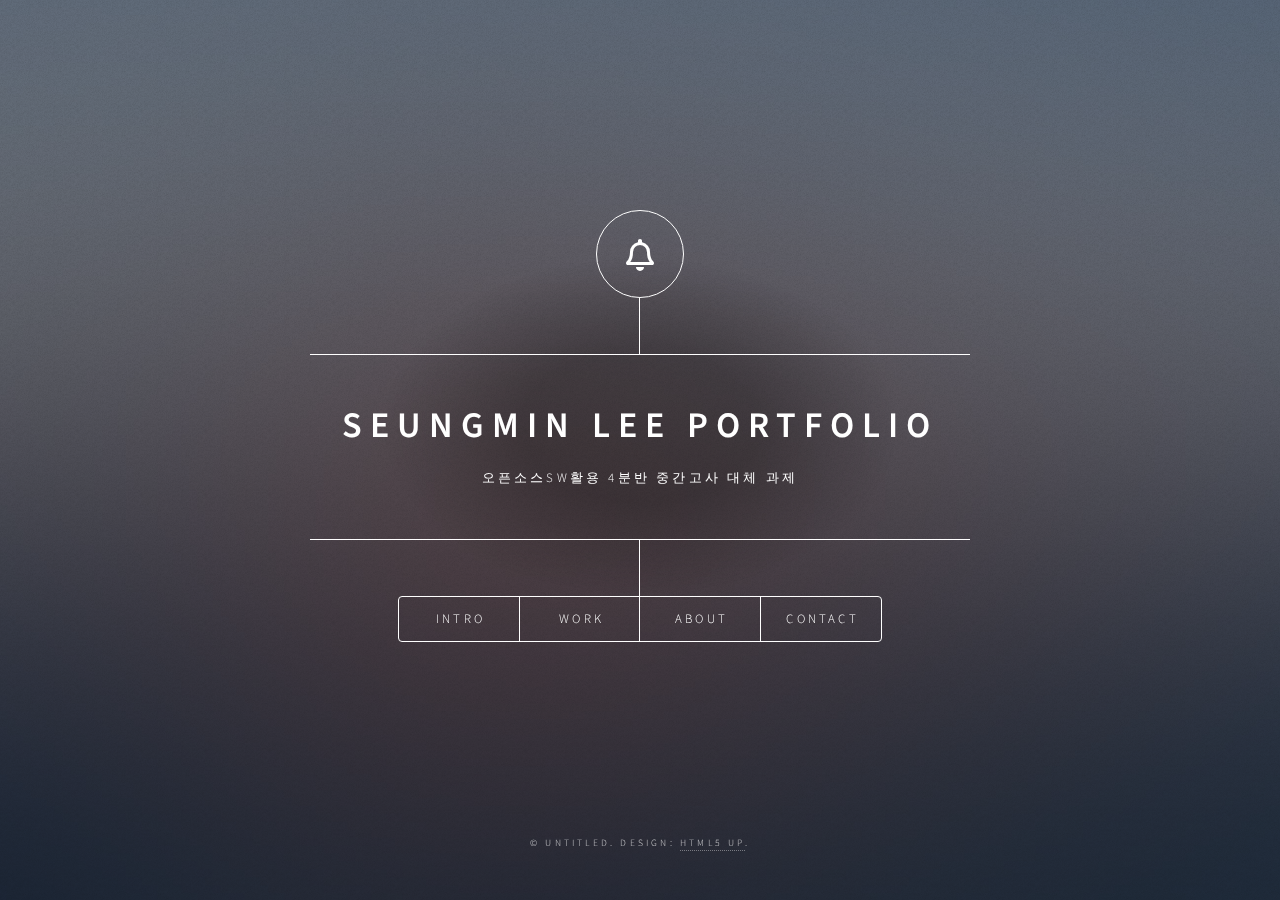
<file: index.html>
<!DOCTYPE HTML>
<!--
	Dimension by HTML5 UP
	html5up.net | @ajlkn
	Free for personal and commercial use under the CCA 3.0 license (html5up.net/license)
-->
<html>
	<head>
		<title>32203267 이승민</title>
		<meta charset="utf-8" />
		<meta name="viewport" content="width=device-width, initial-scale=1, user-scalable=no" />
		<link rel="stylesheet" href="assets/css/main.css" />
		<noscript><link rel="stylesheet" href="assets/css/noscript.css" /></noscript>
	</head>
	<body class="is-preload">

		<!-- Wrapper -->
			<div id="wrapper">

				<!-- Header -->
					<header id="header">
						<div class="logo">
							<span class="icon fa-bell"></span>
						</div>
						<div class="content">
							<div class="inner">
								<h1>Seungmin Lee Portfolio</h1>
								<p>오픈소스SW활용 4분반 중간고사 대체 과제 </p>
							</div>
						</div>
						<nav>
							<ul>
								<li><a href="#intro">Intro</a></li>
								<li><a href="#work">Work</a></li>
								<li><a href="#about">About</a></li>
								<li><a href="#contact">Contact</a></li>
								<!--<li><a href="#elements">Elements</a></li>-->
							</ul>
						</nav>
					</header>

				<!-- Main -->
					<div id="main">

						<!-- Intro -->
							<article id="intro">
								<h2 class="major">Intro</h2>
								<span class="image main"><img src="images/pic00.jpg" alt="" /></span>
								<h3>연혁</h3>
								<ul>
									<li>상해한국학교 졸업(2019)</li>
									<li>단국대학교 소프트웨어학과(2020~)</li>
									<li>대한민국 육군(2021.08.29 ~ 2023.02.28)</li>
									<li>대한민국 육군 해회파병 한빛부대 15진(2022.04.07~2022.12.08)</li>
								</ul>
								<hr>
								<h3>활동</h3>
									<li>단국대학교 정보보호 동아리 <strong>Aegis</strong>(2020~)</li>
									<li><strong>KUCIS</strong> 프로젝트(2020)</li>
									<li>소프트웨어 개발 경진대회(2020)</li>
									<li>21회 해킹캠프(2020)</li>
									<li>운영체제 정보보안 연구실(2024~)</li>
							</article>

						<!-- Work -->
							<article id="work">
								<h2 class="major">Work</h2>
                                <h3>연구</h3>
                                <p>머신러닝 기반 안드로이드 악성 앱 탐지</p>
                                <p>스마트 빌딩</p>
                                <p>자동차 디지털 포렌식</p>
                            </article>

						<!-- About -->
							<article id="about">
								<h2 class="major">About</h2>
								<span class="image main"><img src="images/pic04.png" alt="" /></span>
								<p>취미는 MLB 야구를 보는 것을 좋아합니다.<br>
								좋아하는 팀은 San Diego와 LA Dodgers, Atanlta Braves를 챙겨보고 있습니다.<br>
                                그리고 겨울에는 보드를 타는 것을 좋아해서 겨울에는 친구들과 매번 스키장에 가는 것을 좋아합니다<br>
                                <video controls>
                                    <source src="images/video.mp4" type="video/mp4">
                                </video><br>
                                여담으로 이 비디오는 해외파병에 갔을때 찍었던 영상인데 재미있다고 생각해서 첨부하였습니다.<br>
                                원숭이가 몽구스를 가지고 노는 영상입니다.<br>
								저의 major에 관해서 흥미있는 분야는 네트워크, 정보보안의 분야에 관심이 있습니다.<br>
								따라서 지금 연구실에서 보안과 관련된 활동을 하면서 방향성을 찾고 있습니다.</p>
								</article>

						<!-- Contact -->
							<article id="contact">
								<h2 class="major">Contact</h2>
								<p><strong>Email:</strong>   seungmin_lee@dankook.ac.kr</p>
								<ul class="icons">
									<li><a href="https://github.com/lottoian" target = "_blank" class="icon brands fa-github"><span class="label">GitHub</span></a></li>
                                    <li><a href="https://wanyibus.tistory.com/" target = "_blank" class="fa fa-home"><span class="label"></span></a></li>
								</ul>
							</article>

						<!-- Elements -->
							<article id="elements">
								<h2 class="major">Elements</h2>

								<section>
									<h3 class="major">Text</h3>
									<p>This is <b>bold</b> and this is <strong>strong</strong>. This is <i>italic</i> and this is <em>emphasized</em>.
									This is <sup>superscript</sup> text and this is <sub>subscript</sub> text.
									This is <u>underlined</u> and this is code: <code>for (;;) { ... }</code>. Finally, <a href="#">this is a link</a>.</p>
									<hr />
									<h2>Heading Level 2</h2>
									<h3>Heading Level 3</h3>
									<h4>Heading Level 4</h4>
									<h5>Heading Level 5</h5>
									<h6>Heading Level 6</h6>
									<hr />
									<h4>Blockquote</h4>
									<blockquote>Fringilla nisl. Donec accumsan interdum nisi, quis tincidunt felis sagittis eget tempus euismod. Vestibulum ante ipsum primis in faucibus vestibulum. Blandit adipiscing eu felis iaculis volutpat ac adipiscing accumsan faucibus. Vestibulum ante ipsum primis in faucibus lorem ipsum dolor sit amet nullam adipiscing eu felis.</blockquote>
									<h4>Preformatted</h4>
									<pre><code>i = 0;

while (!deck.isInOrder()) {
    print 'Iteration ' + i;
    deck.shuffle();
    i++;
}

print 'It took ' + i + ' iterations to sort the deck.';</code></pre>
								</section>

								<section>
									<h3 class="major">Lists</h3>

									<h4>Unordered</h4>
									<ul>
										<li>Dolor pulvinar etiam.</li>
										<li>Sagittis adipiscing.</li>
										<li>Felis enim feugiat.</li>
									</ul>

									<h4>Alternate</h4>
									<ul class="alt">
										<li>Dolor pulvinar etiam.</li>
										<li>Sagittis adipiscing.</li>
										<li>Felis enim feugiat.</li>
									</ul>

									<h4>Ordered</h4>
									<ol>
										<li>Dolor pulvinar etiam.</li>
										<li>Etiam vel felis viverra.</li>
										<li>Felis enim feugiat.</li>
										<li>Dolor pulvinar etiam.</li>
										<li>Etiam vel felis lorem.</li>
										<li>Felis enim et feugiat.</li>
									</ol>
									<h4>Icons</h4>
									<ul class="icons">
										<li><a href="#" class="icon brands fa-twitter"><span class="label">Twitter</span></a></li>
										<li><a href="#" class="icon brands fa-facebook-f"><span class="label">Facebook</span></a></li>
										<li><a href="#" class="icon brands fa-instagram"><span class="label">Instagram</span></a></li>
										<li><a href="#" class="icon brands fa-github"><span class="label">Github</span></a></li>
									</ul>

									<h4>Actions</h4>
									<ul class="actions">
										<li><a href="#" class="button primary">Default</a></li>
										<li><a href="#" class="button">Default</a></li>
									</ul>
									<ul class="actions stacked">
										<li><a href="#" class="button primary">Default</a></li>
										<li><a href="#" class="button">Default</a></li>
									</ul>
								</section>

								<section>
									<h3 class="major">Table</h3>
									<h4>Default</h4>
									<div class="table-wrapper">
										<table>
											<thead>
												<tr>
													<th>Name</th>
													<th>Description</th>
													<th>Price</th>
												</tr>
											</thead>
											<tbody>
												<tr>
													<td>Item One</td>
													<td>Ante turpis integer aliquet porttitor.</td>
													<td>29.99</td>
												</tr>
												<tr>
													<td>Item Two</td>
													<td>Vis ac commodo adipiscing arcu aliquet.</td>
													<td>19.99</td>
												</tr>
												<tr>
													<td>Item Three</td>
													<td> Morbi faucibus arcu accumsan lorem.</td>
													<td>29.99</td>
												</tr>
												<tr>
													<td>Item Four</td>
													<td>Vitae integer tempus condimentum.</td>
													<td>19.99</td>
												</tr>
												<tr>
													<td>Item Five</td>
													<td>Ante turpis integer aliquet porttitor.</td>
													<td>29.99</td>
												</tr>
											</tbody>
											<tfoot>
												<tr>
													<td colspan="2"></td>
													<td>100.00</td>
												</tr>
											</tfoot>
										</table>
									</div>

									<h4>Alternate</h4>
									<div class="table-wrapper">
										<table class="alt">
											<thead>
												<tr>
													<th>Name</th>
													<th>Description</th>
													<th>Price</th>
												</tr>
											</thead>
											<tbody>
												<tr>
													<td>Item One</td>
													<td>Ante turpis integer aliquet porttitor.</td>
													<td>29.99</td>
												</tr>
												<tr>
													<td>Item Two</td>
													<td>Vis ac commodo adipiscing arcu aliquet.</td>
													<td>19.99</td>
												</tr>
												<tr>
													<td>Item Three</td>
													<td> Morbi faucibus arcu accumsan lorem.</td>
													<td>29.99</td>
												</tr>
												<tr>
													<td>Item Four</td>
													<td>Vitae integer tempus condimentum.</td>
													<td>19.99</td>
												</tr>
												<tr>
													<td>Item Five</td>
													<td>Ante turpis integer aliquet porttitor.</td>
													<td>29.99</td>
												</tr>
											</tbody>
											<tfoot>
												<tr>
													<td colspan="2"></td>
													<td>100.00</td>
												</tr>
											</tfoot>
										</table>
									</div>
								</section>

								<section>
									<h3 class="major">Buttons</h3>
									<ul class="actions">
										<li><a href="#" class="button primary">Primary</a></li>
										<li><a href="#" class="button">Default</a></li>
									</ul>
									<ul class="actions">
										<li><a href="#" class="button">Default</a></li>
										<li><a href="#" class="button small">Small</a></li>
									</ul>
									<ul class="actions">
										<li><a href="#" class="button primary icon solid fa-download">Icon</a></li>
										<li><a href="#" class="button icon solid fa-download">Icon</a></li>
									</ul>
									<ul class="actions">
										<li><span class="button primary disabled">Disabled</span></li>
										<li><span class="button disabled">Disabled</span></li>
									</ul>
								</section>

								<section>
									<h3 class="major">Form</h3>
									<form method="post" action="#">
										<div class="fields">
											<div class="field half">
												<label for="demo-name">Name</label>
												<input type="text" name="demo-name" id="demo-name" value="" placeholder="Jane Doe" />
											</div>
											<div class="field half">
												<label for="demo-email">Email</label>
												<input type="email" name="demo-email" id="demo-email" value="" placeholder="jane@untitled.tld" />
											</div>
											<div class="field">
												<label for="demo-category">Category</label>
												<select name="demo-category" id="demo-category">
													<option value="">-</option>
													<option value="1">Manufacturing</option>
													<option value="1">Shipping</option>
													<option value="1">Administration</option>
													<option value="1">Human Resources</option>
												</select>
											</div>
											<div class="field half">
												<input type="radio" id="demo-priority-low" name="demo-priority" checked>
												<label for="demo-priority-low">Low</label>
											</div>
											<div class="field half">
												<input type="radio" id="demo-priority-high" name="demo-priority">
												<label for="demo-priority-high">High</label>
											</div>
											<div class="field half">
												<input type="checkbox" id="demo-copy" name="demo-copy">
												<label for="demo-copy">Email me a copy</label>
											</div>
											<div class="field half">
												<input type="checkbox" id="demo-human" name="demo-human" checked>
												<label for="demo-human">Not a robot</label>
											</div>
											<div class="field">
												<label for="demo-message">Message</label>
												<textarea name="demo-message" id="demo-message" placeholder="Enter your message" rows="6"></textarea>
											</div>
										</div>
										<ul class="actions">
											<li><input type="submit" value="Send Message" class="primary" /></li>
											<li><input type="reset" value="Reset" /></li>
										</ul>
									</form>
								</section>

							</article>

					</div>

				<!-- Footer -->
					<footer id="footer">
						<p class="copyright">&copy; Untitled. Design: <a href="https://html5up.net">HTML5 UP</a>.</p>
					</footer>

			</div>

		<!-- BG -->
			<div id="bg"></div>

		<!-- Scripts -->
			<script src="assets/js/jquery.min.js"></script>
			<script src="assets/js/browser.min.js"></script>
			<script src="assets/js/breakpoints.min.js"></script>
			<script src="assets/js/util.js"></script>
			<script src="assets/js/main.js"></script>

	</body>
</html>
</file>
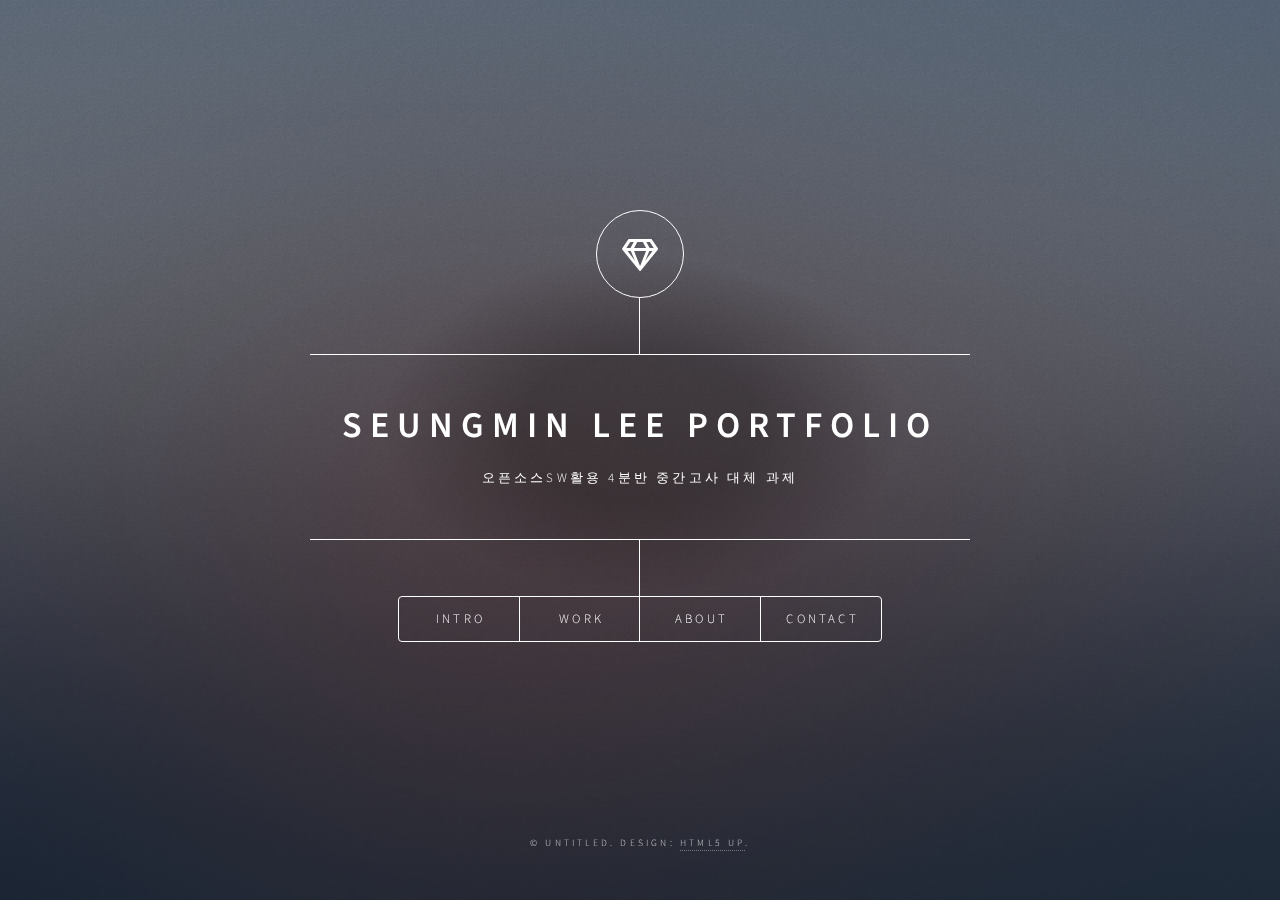
<file: html5up-dimension/index.html>
<!DOCTYPE HTML>
<!--
	Dimension by HTML5 UP
	html5up.net | @ajlkn
	Free for personal and commercial use under the CCA 3.0 license (html5up.net/license)
-->
<html>
	<head>
		<title>32203267 이승민</title>
		<meta charset="utf-8" />
		<meta name="viewport" content="width=device-width, initial-scale=1, user-scalable=no" />
		<link rel="stylesheet" href="assets/css/main.css" />
		<noscript><link rel="stylesheet" href="assets/css/noscript.css" /></noscript>
	</head>
	<body class="is-preload">

		<!-- Wrapper -->
			<div id="wrapper">

				<!-- Header -->
					<header id="header">
						<div class="logo">
							<span class="icon fa-gem"></span>
						</div>
						<div class="content">
							<div class="inner">
								<h1>Seungmin Lee Portfolio</h1>
								<p>오픈소스SW활용 4분반 중간고사 대체 과제 </p>
							</div>
						</div>
						<nav>
							<ul>
								<li><a href="#intro">Intro</a></li>
								<li><a href="#work">Work</a></li>
								<li><a href="#about">About</a></li>
								<li><a href="#contact">Contact</a></li>
								<!--<li><a href="#elements">Elements</a></li>-->
							</ul>
						</nav>
					</header>

				<!-- Main -->
					<div id="main">

						<!-- Intro -->
							<article id="intro">
								<h2 class="major">Intro</h2>
								<span class="image main"><img src="images/pic00.jpg" alt="" /></span>
								<h3>연혁</h3>
								<ul>
									<li>상해한국학교 졸업(2019)</li>
									<li>단국대학교 소프트웨어학과(2020~)</li>
									<li>대한민국 육군(2021.08.29 ~ 2023.02.28)</li>
									<li>대한민국 육군 해회파병 한빛부대 15진(2022.04.07~2022.12.08)</li>
								</ul>
								<hr>
								<h3>활동</h3>
									<li>단국대학교 정보보호 동아리 <strong>Aegis</strong>(2020~)</li>
									<li><strong>KUCIS</strong> 프로젝트(2020)</li>
									<li>소프트웨어 개발 경진대회(2020)</li>
									<li>21회 해킹캠프(2020)</li>
									<li>운영체제 정보보안 연구실(2024~)</li>
							</article>

						<!-- Work -->
							<article id="work">
								<h2 class="major">Work</h2>
								<span class="image main"><img src="images/pic02.jpg" alt="" /></span>
								<p>Adipiscing magna sed dolor elit. Praesent eleifend dignissim arcu, at eleifend sapien imperdiet ac. Aliquam erat volutpat. Praesent urna nisi, fringila lorem et vehicula lacinia quam. Integer sollicitudin mauris nec lorem luctus ultrices.</p>
								<p>Nullam et orci eu lorem consequat tincidunt vivamus et sagittis libero. Mauris aliquet magna magna sed nunc rhoncus pharetra. Pellentesque condimentum sem. In efficitur ligula tate urna. Maecenas laoreet massa vel lacinia pellentesque lorem ipsum dolor. Nullam et orci eu lorem consequat tincidunt. Vivamus et sagittis libero. Mauris aliquet magna magna sed nunc rhoncus amet feugiat tempus.</p>
							</article>

						<!-- About -->
							<article id="about">
								<h2 class="major">About</h2>
								<span class="image main"><img src="images/pic04.png" alt="" /></span>
								<p>취미는 MLB 야구를 보는 것을 좋아합니다.<br>
								좋아하는 팀은 San Diego와 LA Dodgers, Atanlta Braves를 챙겨보고 있습니다.<br>
								저의 major에 관해서 흥미있는 분야는 네트워크, 정보보안의 분야에 관심을 가지고 있습니다.<br>
								따라서 지금 연구실에서 보안과 관련된 활동을 하면서 제 진로에 대해 보다 많은 탐색을 하기를 원하고 있습니다.
								</p>

								</article>

						<!-- Contact -->
							<article id="contact">
								<h2 class="major">Contact</h2>
								<form method="post" action="#">
									<div class="fields">
										<div class="field half">
											<label for="name">Name</label>
											<input type="text" name="name" id="name" />
										</div>
										<div class="field half">
											<label for="email">Email</label>
											<input type="text" name="email" id="email" />
										</div>
										<div class="field">
											<label for="message">Message</label>
											<textarea name="message" id="message" rows="4"></textarea>
										</div>
									</div>
									<ul class="actions">
										<li><input type="submit" value="Send Message" class="primary" /></li>
										<li><input type="reset" value="Reset" /></li>
									</ul>
								</form>
								<ul class="icons">
									<li><a href="#" class="icon brands fa-twitter"><span class="label">Twitter</span></a></li>
									<li><a href="#" class="icon brands fa-facebook-f"><span class="label">Facebook</span></a></li>
									<li><a href="#" class="icon brands fa-instagram"><span class="label">Instagram</span></a></li>
									<li><a href="#" class="icon brands fa-github"><span class="label">GitHub</span></a></li>
								</ul>
							</article>

						<!-- Elements -->
							<article id="elements">
								<h2 class="major">Elements</h2>

								<section>
									<h3 class="major">Text</h3>
									<p>This is <b>bold</b> and this is <strong>strong</strong>. This is <i>italic</i> and this is <em>emphasized</em>.
									This is <sup>superscript</sup> text and this is <sub>subscript</sub> text.
									This is <u>underlined</u> and this is code: <code>for (;;) { ... }</code>. Finally, <a href="#">this is a link</a>.</p>
									<hr />
									<h2>Heading Level 2</h2>
									<h3>Heading Level 3</h3>
									<h4>Heading Level 4</h4>
									<h5>Heading Level 5</h5>
									<h6>Heading Level 6</h6>
									<hr />
									<h4>Blockquote</h4>
									<blockquote>Fringilla nisl. Donec accumsan interdum nisi, quis tincidunt felis sagittis eget tempus euismod. Vestibulum ante ipsum primis in faucibus vestibulum. Blandit adipiscing eu felis iaculis volutpat ac adipiscing accumsan faucibus. Vestibulum ante ipsum primis in faucibus lorem ipsum dolor sit amet nullam adipiscing eu felis.</blockquote>
									<h4>Preformatted</h4>
									<pre><code>i = 0;

while (!deck.isInOrder()) {
    print 'Iteration ' + i;
    deck.shuffle();
    i++;
}

print 'It took ' + i + ' iterations to sort the deck.';</code></pre>
								</section>

								<section>
									<h3 class="major">Lists</h3>

									<h4>Unordered</h4>
									<ul>
										<li>Dolor pulvinar etiam.</li>
										<li>Sagittis adipiscing.</li>
										<li>Felis enim feugiat.</li>
									</ul>

									<h4>Alternate</h4>
									<ul class="alt">
										<li>Dolor pulvinar etiam.</li>
										<li>Sagittis adipiscing.</li>
										<li>Felis enim feugiat.</li>
									</ul>

									<h4>Ordered</h4>
									<ol>
										<li>Dolor pulvinar etiam.</li>
										<li>Etiam vel felis viverra.</li>
										<li>Felis enim feugiat.</li>
										<li>Dolor pulvinar etiam.</li>
										<li>Etiam vel felis lorem.</li>
										<li>Felis enim et feugiat.</li>
									</ol>
									<h4>Icons</h4>
									<ul class="icons">
										<li><a href="#" class="icon brands fa-twitter"><span class="label">Twitter</span></a></li>
										<li><a href="#" class="icon brands fa-facebook-f"><span class="label">Facebook</span></a></li>
										<li><a href="#" class="icon brands fa-instagram"><span class="label">Instagram</span></a></li>
										<li><a href="#" class="icon brands fa-github"><span class="label">Github</span></a></li>
									</ul>

									<h4>Actions</h4>
									<ul class="actions">
										<li><a href="#" class="button primary">Default</a></li>
										<li><a href="#" class="button">Default</a></li>
									</ul>
									<ul class="actions stacked">
										<li><a href="#" class="button primary">Default</a></li>
										<li><a href="#" class="button">Default</a></li>
									</ul>
								</section>

								<section>
									<h3 class="major">Table</h3>
									<h4>Default</h4>
									<div class="table-wrapper">
										<table>
											<thead>
												<tr>
													<th>Name</th>
													<th>Description</th>
													<th>Price</th>
												</tr>
											</thead>
											<tbody>
												<tr>
													<td>Item One</td>
													<td>Ante turpis integer aliquet porttitor.</td>
													<td>29.99</td>
												</tr>
												<tr>
													<td>Item Two</td>
													<td>Vis ac commodo adipiscing arcu aliquet.</td>
													<td>19.99</td>
												</tr>
												<tr>
													<td>Item Three</td>
													<td> Morbi faucibus arcu accumsan lorem.</td>
													<td>29.99</td>
												</tr>
												<tr>
													<td>Item Four</td>
													<td>Vitae integer tempus condimentum.</td>
													<td>19.99</td>
												</tr>
												<tr>
													<td>Item Five</td>
													<td>Ante turpis integer aliquet porttitor.</td>
													<td>29.99</td>
												</tr>
											</tbody>
											<tfoot>
												<tr>
													<td colspan="2"></td>
													<td>100.00</td>
												</tr>
											</tfoot>
										</table>
									</div>

									<h4>Alternate</h4>
									<div class="table-wrapper">
										<table class="alt">
											<thead>
												<tr>
													<th>Name</th>
													<th>Description</th>
													<th>Price</th>
												</tr>
											</thead>
											<tbody>
												<tr>
													<td>Item One</td>
													<td>Ante turpis integer aliquet porttitor.</td>
													<td>29.99</td>
												</tr>
												<tr>
													<td>Item Two</td>
													<td>Vis ac commodo adipiscing arcu aliquet.</td>
													<td>19.99</td>
												</tr>
												<tr>
													<td>Item Three</td>
													<td> Morbi faucibus arcu accumsan lorem.</td>
													<td>29.99</td>
												</tr>
												<tr>
													<td>Item Four</td>
													<td>Vitae integer tempus condimentum.</td>
													<td>19.99</td>
												</tr>
												<tr>
													<td>Item Five</td>
													<td>Ante turpis integer aliquet porttitor.</td>
													<td>29.99</td>
												</tr>
											</tbody>
											<tfoot>
												<tr>
													<td colspan="2"></td>
													<td>100.00</td>
												</tr>
											</tfoot>
										</table>
									</div>
								</section>

								<section>
									<h3 class="major">Buttons</h3>
									<ul class="actions">
										<li><a href="#" class="button primary">Primary</a></li>
										<li><a href="#" class="button">Default</a></li>
									</ul>
									<ul class="actions">
										<li><a href="#" class="button">Default</a></li>
										<li><a href="#" class="button small">Small</a></li>
									</ul>
									<ul class="actions">
										<li><a href="#" class="button primary icon solid fa-download">Icon</a></li>
										<li><a href="#" class="button icon solid fa-download">Icon</a></li>
									</ul>
									<ul class="actions">
										<li><span class="button primary disabled">Disabled</span></li>
										<li><span class="button disabled">Disabled</span></li>
									</ul>
								</section>

								<section>
									<h3 class="major">Form</h3>
									<form method="post" action="#">
										<div class="fields">
											<div class="field half">
												<label for="demo-name">Name</label>
												<input type="text" name="demo-name" id="demo-name" value="" placeholder="Jane Doe" />
											</div>
											<div class="field half">
												<label for="demo-email">Email</label>
												<input type="email" name="demo-email" id="demo-email" value="" placeholder="jane@untitled.tld" />
											</div>
											<div class="field">
												<label for="demo-category">Category</label>
												<select name="demo-category" id="demo-category">
													<option value="">-</option>
													<option value="1">Manufacturing</option>
													<option value="1">Shipping</option>
													<option value="1">Administration</option>
													<option value="1">Human Resources</option>
												</select>
											</div>
											<div class="field half">
												<input type="radio" id="demo-priority-low" name="demo-priority" checked>
												<label for="demo-priority-low">Low</label>
											</div>
											<div class="field half">
												<input type="radio" id="demo-priority-high" name="demo-priority">
												<label for="demo-priority-high">High</label>
											</div>
											<div class="field half">
												<input type="checkbox" id="demo-copy" name="demo-copy">
												<label for="demo-copy">Email me a copy</label>
											</div>
											<div class="field half">
												<input type="checkbox" id="demo-human" name="demo-human" checked>
												<label for="demo-human">Not a robot</label>
											</div>
											<div class="field">
												<label for="demo-message">Message</label>
												<textarea name="demo-message" id="demo-message" placeholder="Enter your message" rows="6"></textarea>
											</div>
										</div>
										<ul class="actions">
											<li><input type="submit" value="Send Message" class="primary" /></li>
											<li><input type="reset" value="Reset" /></li>
										</ul>
									</form>
								</section>

							</article>

					</div>

				<!-- Footer -->
					<footer id="footer">
						<p class="copyright">&copy; Untitled. Design: <a href="https://html5up.net">HTML5 UP</a>.</p>
					</footer>

			</div>

		<!-- BG -->
			<div id="bg"></div>

		<!-- Scripts -->
			<script src="assets/js/jquery.min.js"></script>
			<script src="assets/js/browser.min.js"></script>
			<script src="assets/js/breakpoints.min.js"></script>
			<script src="assets/js/util.js"></script>
			<script src="assets/js/main.js"></script>

	</body>
</html>
</file>
<file: assets/css/noscript.css>
/*
	Dimension by HTML5 UP
	html5up.net | @ajlkn
	Free for personal and commercial use under the CCA 3.0 license (html5up.net/license)
*/

/* BG */

	body.is-preload #bg:before {
		background-color: transparent;
	}

/* Header */

	body.is-preload #header {
		-moz-filter: none;
		-webkit-filter: none;
		-ms-filter: none;
		filter: none;
	}

		body.is-preload #header > * {
			opacity: 1;
		}

		body.is-preload #header .content .inner {
			max-height: none;
			padding: 3rem 2rem;
			opacity: 1;
		}

/* Main */

	#main article {
		opacity: 1;
		margin: 4rem 0 0 0;
	}
</file>
<file: html5up-dimension/assets/css/noscript.css>
/*
	Dimension by HTML5 UP
	html5up.net | @ajlkn
	Free for personal and commercial use under the CCA 3.0 license (html5up.net/license)
*/

/* BG */

	body.is-preload #bg:before {
		background-color: transparent;
	}

/* Header */

	body.is-preload #header {
		-moz-filter: none;
		-webkit-filter: none;
		-ms-filter: none;
		filter: none;
	}

		body.is-preload #header > * {
			opacity: 1;
		}

		body.is-preload #header .content .inner {
			max-height: none;
			padding: 3rem 2rem;
			opacity: 1;
		}

/* Main */

	#main article {
		opacity: 1;
		margin: 4rem 0 0 0;
	}
</file>
<file: assets/css/main.css>
@import url(fontawesome-all.min.css);
@import url("https://fonts.googleapis.com/css?family=Source+Sans+Pro:300italic,600italic,300,600");

/*
	Dimension by HTML5 UP
	html5up.net | @ajlkn
	Free for personal and commercial use under the CCA 3.0 license (html5up.net/license)
*/

html, body, div, span, applet, object,
iframe, h1, h2, h3, h4, h5, h6, p, blockquote,
pre, a, abbr, acronym, address, big, cite,
code, del, dfn, em, img, ins, kbd, q, s, samp,
small, strike, strong, sub, sup, tt, var, b,
u, i, center, dl, dt, dd, ol, ul, li, fieldset,
form, label, legend, table, caption, tbody,
tfoot, thead, tr, th, td, article, aside,
canvas, details, embed, figure, figcaption,
footer, header, hgroup, menu, nav, output, ruby,
section, summary, time, mark, audio, video {
	margin: 0;
	padding: 0;
	border: 0;
	font-size: 100%;
	font: inherit;
	vertical-align: baseline;}

article, aside, details, figcaption, figure,
footer, header, hgroup, menu, nav, section {
	display: block;}

body {
	line-height: 1;
}

ol, ul {
	list-style: none;
}

blockquote, q {
	quotes: none;
}

	blockquote:before, blockquote:after, q:before, q:after {
		content: '';
		content: none;
	}

table {
	border-collapse: collapse;
	border-spacing: 0;
}

body {
	-webkit-text-size-adjust: none;
}

mark {
	background-color: transparent;
	color: inherit;
}

input::-moz-focus-inner {
	border: 0;
	padding: 0;
}

input, select, textarea {
	-moz-appearance: none;
	-webkit-appearance: none;
	-ms-appearance: none;
	appearance: none;
}

/* Basic */

	@-ms-viewport {
		width: device-width;
	}

	@media screen and (max-width: 480px) {

		html, body {
			min-width: 320px;
		}

	}

	html {
		box-sizing: border-box;
	}

	*, *:before, *:after {
		box-sizing: inherit;
	}

	body {
		background: #1b1f22;
	}

		body.is-preload *, body.is-preload *:before, body.is-preload *:after {
			-moz-animation: none !important;
			-webkit-animation: none !important;
			-ms-animation: none !important;
			animation: none !important;
			-moz-transition: none !important;
			-webkit-transition: none !important;
			-ms-transition: none !important;
			transition: none !important;
		}

/* Type */

	html {
		font-size: 16pt;
	}

		@media screen and (max-width: 1680px) {

			html {
				font-size: 12pt;
			}

		}

		@media screen and (max-width: 736px) {

			html {
				font-size: 11pt;
			}

		}

		@media screen and (max-width: 360px) {

			html {
				font-size: 10pt;
			}

		}

	body, input, select, textarea {
		color: #ffffff;
		font-family: "Source Sans Pro", sans-serif;
		font-weight: 300;
		font-size: 1rem;
		line-height: 1.65;
	}

	a {
		-moz-transition: color 0.2s ease-in-out, background-color 0.2s ease-in-out, border-bottom-color 0.2s ease-in-out;
		-webkit-transition: color 0.2s ease-in-out, background-color 0.2s ease-in-out, border-bottom-color 0.2s ease-in-out;
		-ms-transition: color 0.2s ease-in-out, background-color 0.2s ease-in-out, border-bottom-color 0.2s ease-in-out;
		transition: color 0.2s ease-in-out, background-color 0.2s ease-in-out, border-bottom-color 0.2s ease-in-out;
		border-bottom: dotted 1px rgba(255, 255, 255, 0.5);
		text-decoration: none;
		color: inherit;
	}

		a:hover {
			border-bottom-color: transparent;
		}

	strong, b {
		color: #ffffff;
		font-weight: 600;
	}

	em, i {
		font-style: italic;
	}

	p {
		margin: 0 0 2rem 0;
	}

	h1, h2, h3, h4, h5, h6 {
		color: #ffffff;
		font-weight: 600;
		line-height: 1.5;
		margin: 0 0 1rem 0;
		text-transform: uppercase;
		letter-spacing: 0.2rem;
	}

		h1 a, h2 a, h3 a, h4 a, h5 a, h6 a {
			color: inherit;
			text-decoration: none;
		}

		h1.major, h2.major, h3.major, h4.major, h5.major, h6.major {
			border-bottom: solid 1px #ffffff;
			width: -moz-max-content;
			width: -webkit-max-content;
			width: -ms-max-content;
			width: max-content;
			padding-bottom: 0.5rem;
			margin: 0 0 2rem 0;
		}

	h1 {
		font-size: 2.25rem;
		line-height: 1.3;
		letter-spacing: 0.5rem;
	}

	h2 {
		font-size: 1.5rem;
		line-height: 1.4;
		letter-spacing: 0.5rem;
	}

	h3 {
		font-size: 1rem;
	}

	h4 {
		font-size: 0.8rem;
	}

	h5 {
		font-size: 0.7rem;
	}

	h6 {
		font-size: 0.6rem;
	}

	@media screen and (max-width: 736px) {

		h1 {
			font-size: 1.75rem;
			line-height: 1.4;
		}

		h2 {
			font-size: 1.25em;
			line-height: 1.5;
		}

	}

	sub {
		font-size: 0.8rem;
		position: relative;
		top: 0.5rem;
	}

	sup {
		font-size: 0.8rem;
		position: relative;
		top: -0.5rem;
	}

	blockquote {
		border-left: solid 4px #ffffff;
		font-style: italic;
		margin: 0 0 2rem 0;
		padding: 0.5rem 0 0.5rem 2rem;
	}

	code {
		background: rgba(255, 255, 255, 0.075);
		border-radius: 4px;
		font-family: "Courier New", monospace;
		font-size: 0.9rem;
		margin: 0 0.25rem;
		padding: 0.25rem 0.65rem;
	}

	pre {
		-webkit-overflow-scrolling: touch;
		font-family: "Courier New", monospace;
		font-size: 0.9rem;
		margin: 0 0 2rem 0;
	}

		pre code {
			display: block;
			line-height: 1.75;
			padding: 1rem 1.5rem;
			overflow-x: auto;
		}

	hr {
		border: 0;
		border-bottom: solid 1px #ffffff;
		margin: 2.75rem 0;
	}

	.align-left {
		text-align: left;
	}

	.align-center {
		text-align: center;
	}

	.align-right {
		text-align: right;
	}

/* Form */

	form {
		margin: 0 0 2rem 0;
	}

		form > :last-child {
			margin-bottom: 0;
		}

		form > .fields {
			display: -moz-flex;
			display: -webkit-flex;
			display: -ms-flex;
			display: flex;
			-moz-flex-wrap: wrap;
			-webkit-flex-wrap: wrap;
			-ms-flex-wrap: wrap;
			flex-wrap: wrap;
			width: calc(100% + 3rem);
			margin: -1.5rem 0 2rem -1.5rem;
		}

			form > .fields > .field {
				-moz-flex-grow: 0;
				-webkit-flex-grow: 0;
				-ms-flex-grow: 0;
				flex-grow: 0;
				-moz-flex-shrink: 0;
				-webkit-flex-shrink: 0;
				-ms-flex-shrink: 0;
				flex-shrink: 0;
				padding: 1.5rem 0 0 1.5rem;
				width: calc(100% - 1.5rem);
			}

				form > .fields > .field.half {
					width: calc(50% - 0.75rem);
				}

				form > .fields > .field.third {
					width: calc(100%/3 - 0.5rem);
				}

				form > .fields > .field.quarter {
					width: calc(25% - 0.375rem);
				}

		@media screen and (max-width: 480px) {

			form > .fields {
				width: calc(100% + 3rem);
				margin: -1.5rem 0 2rem -1.5rem;
			}

				form > .fields > .field {
					padding: 1.5rem 0 0 1.5rem;
					width: calc(100% - 1.5rem);
				}

					form > .fields > .field.half {
						width: calc(100% - 1.5rem);
					}

					form > .fields > .field.third {
						width: calc(100% - 1.5rem);
					}

					form > .fields > .field.quarter {
						width: calc(100% - 1.5rem);
					}

		}

	label {
		color: #ffffff;
		display: block;
		font-size: 0.8rem;
		font-weight: 300;
		letter-spacing: 0.2rem;
		line-height: 1.5;
		margin: 0 0 1rem 0;
		text-transform: uppercase;
	}

	input[type="text"],
	input[type="password"],
	input[type="email"],
	input[type="tel"],
	select,
	textarea {
		-moz-appearance: none;
		-webkit-appearance: none;
		-ms-appearance: none;
		appearance: none;
		-moz-transition: border-color 0.2s ease-in-out, box-shadow 0.2s ease-in-out, background-color 0.2s ease-in-out;
		-webkit-transition: border-color 0.2s ease-in-out, box-shadow 0.2s ease-in-out, background-color 0.2s ease-in-out;
		-ms-transition: border-color 0.2s ease-in-out, box-shadow 0.2s ease-in-out, background-color 0.2s ease-in-out;
		transition: border-color 0.2s ease-in-out, box-shadow 0.2s ease-in-out, background-color 0.2s ease-in-out;
		background-color: transparent;
		border-radius: 4px;
		border: solid 1px #ffffff;
		color: inherit;
		display: block;
		outline: 0;
		padding: 0 1rem;
		text-decoration: none;
		width: 100%;
	}

		input[type="text"]:invalid,
		input[type="password"]:invalid,
		input[type="email"]:invalid,
		input[type="tel"]:invalid,
		select:invalid,
		textarea:invalid {
			box-shadow: none;
		}

		input[type="text"]:focus,
		input[type="password"]:focus,
		input[type="email"]:focus,
		input[type="tel"]:focus,
		select:focus,
		textarea:focus {
			background: rgba(255, 255, 255, 0.075);
			border-color: #ffffff;
			box-shadow: 0 0 0 1px #ffffff;
		}

	select {
		background-image: url("data:image/svg+xml;charset=utf8,%3Csvg xmlns='http://www.w3.org/2000/svg' width='40' height='40' preserveAspectRatio='none' viewBox='0 0 40 40'%3E%3Cpath d='M9.4,12.3l10.4,10.4l10.4-10.4c0.2-0.2,0.5-0.4,0.9-0.4c0.3,0,0.6,0.1,0.9,0.4l3.3,3.3c0.2,0.2,0.4,0.5,0.4,0.9 c0,0.4-0.1,0.6-0.4,0.9L20.7,31.9c-0.2,0.2-0.5,0.4-0.9,0.4c-0.3,0-0.6-0.1-0.9-0.4L4.3,17.3c-0.2-0.2-0.4-0.5-0.4-0.9 c0-0.4,0.1-0.6,0.4-0.9l3.3-3.3c0.2-0.2,0.5-0.4,0.9-0.4S9.1,12.1,9.4,12.3z' fill='%23ffffff' /%3E%3C/svg%3E");
		background-size: 1.25rem;
		background-repeat: no-repeat;
		background-position: calc(100% - 1rem) center;
		height: 2.75rem;
		padding-right: 2.75rem;
		text-overflow: ellipsis;
	}

		select option {
			color: #ffffff;
			background: #1b1f22;
		}

		select:focus::-ms-value {
			background-color: transparent;
		}

		select::-ms-expand {
			display: none;
		}

	input[type="text"],
	input[type="password"],
	input[type="email"],
	select {
		height: 2.75rem;
	}

	textarea {
		padding: 0.75rem 1rem;
	}

	input[type="checkbox"],
	input[type="radio"] {
		-moz-appearance: none;
		-webkit-appearance: none;
		-ms-appearance: none;
		appearance: none;
		display: block;
		float: left;
		margin-right: -2rem;
		opacity: 0;
		width: 1rem;
		z-index: -1;
	}

		input[type="checkbox"] + label,
		input[type="radio"] + label {
			text-decoration: none;
			-moz-user-select: none;
			-webkit-user-select: none;
			-ms-user-select: none;
			user-select: none;
			color: #ffffff;
			cursor: pointer;
			display: inline-block;
			font-size: 0.8rem;
			font-weight: 300;
			margin: 0 0 0.5rem 0;
			padding-left: 2.65rem;
			padding-right: 0.75rem;
			position: relative;
		}

			input[type="checkbox"] + label:before,
			input[type="radio"] + label:before {
				-moz-osx-font-smoothing: grayscale;
				-webkit-font-smoothing: antialiased;
				display: inline-block;
				font-style: normal;
				font-variant: normal;
				text-rendering: auto;
				line-height: 1;
				text-transform: none !important;
				font-family: 'Font Awesome 5 Free';
				font-weight: 900;
			}

			input[type="checkbox"] + label:before,
			input[type="radio"] + label:before {
				-moz-transition: border-color 0.2s ease-in-out, box-shadow 0.2s ease-in-out, background-color 0.2s ease-in-out;
				-webkit-transition: border-color 0.2s ease-in-out, box-shadow 0.2s ease-in-out, background-color 0.2s ease-in-out;
				-ms-transition: border-color 0.2s ease-in-out, box-shadow 0.2s ease-in-out, background-color 0.2s ease-in-out;
				transition: border-color 0.2s ease-in-out, box-shadow 0.2s ease-in-out, background-color 0.2s ease-in-out;
				border-radius: 4px;
				border: solid 1px #ffffff;
				content: '';
				display: inline-block;
				height: 1.65rem;
				left: 0;
				line-height: 1.65rem;
				position: absolute;
				text-align: center;
				top: -0.15rem;
				width: 1.65rem;
			}

		input[type="checkbox"]:checked + label:before,
		input[type="radio"]:checked + label:before {
			background: #ffffff !important;
			border-color: #ffffff !important;
			color: #1b1f22;
			content: '\f00c';
		}

		input[type="checkbox"]:focus + label:before,
		input[type="radio"]:focus + label:before {
			background: rgba(255, 255, 255, 0.075);
			border-color: #ffffff;
			box-shadow: 0 0 0 1px #ffffff;
		}

	input[type="checkbox"] + label:before {
		border-radius: 4px;
	}

	input[type="radio"] + label:before {
		border-radius: 100%;
	}

	::-webkit-input-placeholder {
		color: rgba(255, 255, 255, 0.5) !important;
		opacity: 1.0;
	}

	:-moz-placeholder {
		color: rgba(255, 255, 255, 0.5) !important;
		opacity: 1.0;
	}

	::-moz-placeholder {
		color: rgba(255, 255, 255, 0.5) !important;
		opacity: 1.0;
	}

	:-ms-input-placeholder {
		color: rgba(255, 255, 255, 0.5) !important;
		opacity: 1.0;
	}

	.formerize-placeholder {
		color: rgba(255, 255, 255, 0.5) !important;
		opacity: 1.0;
	}

/* Box */

	.box {
		border-radius: 4px;
		border: solid 1px #ffffff;
		margin-bottom: 2rem;
		padding: 1.5em;
	}

		.box > :last-child,
		.box > :last-child > :last-child,
		.box > :last-child > :last-child > :last-child {
			margin-bottom: 0;
		}

		.box.alt {
			border: 0;
			border-radius: 0;
			padding: 0;
		}

/* Icon */

	.icon {
		text-decoration: none;
		border-bottom: none;
		position: relative;
	}

		.icon:before {
			-moz-osx-font-smoothing: grayscale;
			-webkit-font-smoothing: antialiased;
			display: inline-block;
			font-style: normal;
			font-variant: normal;
			text-rendering: auto;
			line-height: 1;
			text-transform: none !important;
			font-family: 'Font Awesome 5 Free';
			font-weight: 400;
		}

		.icon > .label {
			display: none;
		}

		.icon:before {
			line-height: inherit;
		}

		.icon.solid:before {
			font-weight: 900;
		}

		.icon.brands:before {
			font-family: 'Font Awesome 5 Brands';
		}

/* Image */

	.image {
		border-radius: 4px;
		border: 0;
		display: inline-block;
		position: relative;
	}

		.image:before {
			pointer-events: none;
			background-image: url("../../images/overlay.png");
			background-color: rgba(19, 21, 25, 0.5);
			border-radius: 4px;
			content: '';
			display: block;
			height: 100%;
			left: 0;
			opacity: 0.5;
			position: absolute;
			top: 0;
			width: 100%;
		}

		.image img {
			border-radius: 4px;
			display: block;
		}

		.image.left, .image.right {
			max-width: 40%;
		}

			.image.left img, .image.right img {
				width: 100%;
			}

		.image.left {
			float: left;
			padding: 0 1.5em 1em 0;
			top: 0.25em;
		}

		.image.right {
			float: right;
			padding: 0 0 1em 1.5em;
			top: 0.25em;
		}

		.image.fit {
			display: block;
			margin: 0 0 2rem 0;
			width: 100%;
		}

			.image.fit img {
				width: 100%;
			}

			.image.main {
				display: block;
				margin: 2.5rem 0;
				width: 20%;
			}
			
			.image.main img {
				width: 100%; /* 이미지를 부모 요소의 100% 너비로 설정 */
				display: block; /* 이미지를 블록 요소로 표시하여 가로로 최대한 채우도록 함 */
			}
			
			@media screen and (max-width: 736px) {
				.image.main {
					margin: 2rem 0;
				}
			}
			
			@media screen and (max-width: 480px) {
				.image.main {
					margin: 1.5rem 0;
				}
			}
			

/* List */

	ol {
		list-style: decimal;
		margin: 0 0 2rem 0;
		padding-left: 1.25em;
	}

		ol li {
			padding-left: 0.25em;
		}

	ul {
		list-style: disc;
		margin: 0 0 2rem 0;
		padding-left: 1em;
	}

		ul li {
			padding-left: 0.5em;
		}

		ul.alt {
			list-style: none;
			padding-left: 0;
		}

			ul.alt li {
				border-top: solid 1px #ffffff;
				padding: 0.5em 0;
			}

				ul.alt li:first-child {
					border-top: 0;
					padding-top: 0;
				}

	dl {
		margin: 0 0 2rem 0;
	}

		dl dt {
			display: block;
			font-weight: 600;
			margin: 0 0 1rem 0;
		}

		dl dd {
			margin-left: 2rem;
		}

/* Actions */

	ul.actions {
		display: -moz-flex;
		display: -webkit-flex;
		display: -ms-flex;
		display: flex;
		cursor: default;
		list-style: none;
		margin-left: -1rem;
		padding-left: 0;
	}

		ul.actions li {
			padding: 0 0 0 1rem;
			vertical-align: middle;
		}

		ul.actions.special {
			-moz-justify-content: center;
			-webkit-justify-content: center;
			-ms-justify-content: center;
			justify-content: center;
			width: 100%;
			margin-left: 0;
		}

			ul.actions.special li:first-child {
				padding-left: 0;
			}

		ul.actions.stacked {
			-moz-flex-direction: column;
			-webkit-flex-direction: column;
			-ms-flex-direction: column;
			flex-direction: column;
			margin-left: 0;
		}

			ul.actions.stacked li {
				padding: 1.3rem 0 0 0;
			}

				ul.actions.stacked li:first-child {
					padding-top: 0;
				}

		ul.actions.fit {
			width: calc(100% + 1rem);
		}

			ul.actions.fit li {
				-moz-flex-grow: 1;
				-webkit-flex-grow: 1;
				-ms-flex-grow: 1;
				flex-grow: 1;
				-moz-flex-shrink: 1;
				-webkit-flex-shrink: 1;
				-ms-flex-shrink: 1;
				flex-shrink: 1;
				width: 100%;
			}

				ul.actions.fit li > * {
					width: 100%;
				}

			ul.actions.fit.stacked {
				width: 100%;
			}

		@media screen and (max-width: 480px) {

			ul.actions:not(.fixed) {
				-moz-flex-direction: column;
				-webkit-flex-direction: column;
				-ms-flex-direction: column;
				flex-direction: column;
				margin-left: 0;
				width: 100% !important;
			}

				ul.actions:not(.fixed) li {
					-moz-flex-grow: 1;
					-webkit-flex-grow: 1;
					-ms-flex-grow: 1;
					flex-grow: 1;
					-moz-flex-shrink: 1;
					-webkit-flex-shrink: 1;
					-ms-flex-shrink: 1;
					flex-shrink: 1;
					padding: 1rem 0 0 0;
					text-align: center;
					width: 100%;
				}

					ul.actions:not(.fixed) li > * {
						width: 100%;
					}

					ul.actions:not(.fixed) li:first-child {
						padding-top: 0;
					}

					ul.actions:not(.fixed) li input[type="submit"],
					ul.actions:not(.fixed) li input[type="reset"],
					ul.actions:not(.fixed) li input[type="button"],
					ul.actions:not(.fixed) li button,
					ul.actions:not(.fixed) li .button {
						width: 100%;
					}

						ul.actions:not(.fixed) li input[type="submit"].icon:before,
						ul.actions:not(.fixed) li input[type="reset"].icon:before,
						ul.actions:not(.fixed) li input[type="button"].icon:before,
						ul.actions:not(.fixed) li button.icon:before,
						ul.actions:not(.fixed) li .button.icon:before {
							margin-left: -0.5em;
						}

		}

/* Icons */

	ul.icons {
		cursor: default;
		list-style: none;
		padding-left: 0;
	}

		ul.icons li {
			display: inline-block;
			padding: 0 0.75em 0 0;
		}

			ul.icons li:last-child {
				padding-right: 0;
			}

			ul.icons li a {
				border-radius: 100%;
				box-shadow: inset 0 0 0 1px #ffffff;
				display: inline-block;
				height: 2.25rem;
				line-height: 2.25rem;
				text-align: center;
				width: 2.25rem;
			}

				ul.icons li a:hover {
					background-color: rgba(255, 255, 255, 0.075);
				}

				ul.icons li a:active {
					background-color: rgba(255, 255, 255, 0.175);
				}

/* Table */

	.table-wrapper {
		-webkit-overflow-scrolling: touch;
		overflow-x: auto;
	}

	table {
		margin: 0 0 2rem 0;
		width: 100%;
	}

		table tbody tr {
			border: solid 1px #ffffff;
			border-left: 0;
			border-right: 0;
		}

			table tbody tr:nth-child(2n + 1) {
				background-color: rgba(255, 255, 255, 0.075);
			}

		table td {
			padding: 0.75em 0.75em;
		}

		table th {
			color: #ffffff;
			font-size: 0.9em;
			font-weight: 600;
			padding: 0 0.75em 0.75em 0.75em;
			text-align: left;
		}

		table thead {
			border-bottom: solid 2px #ffffff;
		}

		table tfoot {
			border-top: solid 2px #ffffff;
		}

		table.alt {
			border-collapse: separate;
		}

			table.alt tbody tr td {
				border: solid 1px #ffffff;
				border-left-width: 0;
				border-top-width: 0;
			}

				table.alt tbody tr td:first-child {
					border-left-width: 1px;
				}

			table.alt tbody tr:first-child td {
				border-top-width: 1px;
			}

			table.alt thead {
				border-bottom: 0;
			}

			table.alt tfoot {
				border-top: 0;
			}

/* Button */

	input[type="submit"],
	input[type="reset"],
	input[type="button"],
	button,
	.button {
		-moz-appearance: none;
		-webkit-appearance: none;
		-ms-appearance: none;
		appearance: none;
		-moz-transition: background-color 0.2s ease-in-out, color 0.2s ease-in-out;
		-webkit-transition: background-color 0.2s ease-in-out, color 0.2s ease-in-out;
		-ms-transition: background-color 0.2s ease-in-out, color 0.2s ease-in-out;
		transition: background-color 0.2s ease-in-out, color 0.2s ease-in-out;
		background-color: transparent;
		border-radius: 4px;
		border: 0;
		box-shadow: inset 0 0 0 1px #ffffff;
		color: #ffffff !important;
		cursor: pointer;
		display: inline-block;
		font-size: 0.8rem;
		font-weight: 300;
		height: 2.75rem;
		letter-spacing: 0.2rem;
		line-height: 2.75rem;
		outline: 0;
		padding: 0 1.25rem 0 1.35rem;
		text-align: center;
		text-decoration: none;
		text-transform: uppercase;
		white-space: nowrap;
	}

		input[type="submit"]:hover,
		input[type="reset"]:hover,
		input[type="button"]:hover,
		button:hover,
		.button:hover {
			background-color: rgba(255, 255, 255, 0.075);
		}

		input[type="submit"]:active,
		input[type="reset"]:active,
		input[type="button"]:active,
		button:active,
		.button:active {
			background-color: rgba(255, 255, 255, 0.175);
		}

		input[type="submit"].icon:before,
		input[type="reset"].icon:before,
		input[type="button"].icon:before,
		button.icon:before,
		.button.icon:before {
			margin-right: 0.5em;
		}

		input[type="submit"].fit,
		input[type="reset"].fit,
		input[type="button"].fit,
		button.fit,
		.button.fit {
			width: 100%;
		}

		input[type="submit"].small,
		input[type="reset"].small,
		input[type="button"].small,
		button.small,
		.button.small {
			font-size: 0.6rem;
			height: 2.0625rem;
			line-height: 2.0625rem;
		}

		input[type="submit"].primary,
		input[type="reset"].primary,
		input[type="button"].primary,
		button.primary,
		.button.primary {
			background-color: #ffffff;
			color: #1b1f22 !important;
			font-weight: 600;
		}

		input[type="submit"].disabled, input[type="submit"]:disabled,
		input[type="reset"].disabled,
		input[type="reset"]:disabled,
		input[type="button"].disabled,
		input[type="button"]:disabled,
		button.disabled,
		button:disabled,
		.button.disabled,
		.button:disabled {
			pointer-events: none;
			cursor: default;
			opacity: 0.25;
		}

	input[type="submit"],
	input[type="reset"],
	input[type="button"],
	button {
		line-height: calc(2.75rem - 2px);
	}

/* BG */

	#bg {
		-moz-transform: scale(1.0);
		-webkit-transform: scale(1.0);
		-ms-transform: scale(1.0);
		transform: scale(1.0);
		-webkit-backface-visibility: hidden;
		position: fixed;
		top: 0;
		left: 0;
		width: 100%;
		height: 100vh;
		z-index: 1;
	}

		#bg:before, #bg:after {
			content: '';
			display: block;
			position: absolute;
			top: 0;
			left: 0;
			width: 100%;
			height: 100%;
		}

		#bg:before {
			-moz-transition: background-color 2.5s ease-in-out;
			-webkit-transition: background-color 2.5s ease-in-out;
			-ms-transition: background-color 2.5s ease-in-out;
			transition: background-color 2.5s ease-in-out;
			-moz-transition-delay: 0.75s;
			-webkit-transition-delay: 0.75s;
			-ms-transition-delay: 0.75s;
			transition-delay: 0.75s;
			background-image: linear-gradient(to top, rgba(19, 21, 25, 0.5), rgba(19, 21, 25, 0.5)), url("../../images/overlay.png");
			background-size: auto,
 256px 256px;
			background-position: center,
 center;
			background-repeat: no-repeat,
 repeat;
			z-index: 2;
		}

		#bg:after {
			-moz-transform: scale(1.125);
			-webkit-transform: scale(1.125);
			-ms-transform: scale(1.125);
			transform: scale(1.125);
			-moz-transition: -moz-transform 0.325s ease-in-out, -moz-filter 0.325s ease-in-out;
			-webkit-transition: -webkit-transform 0.325s ease-in-out, -webkit-filter 0.325s ease-in-out;
			-ms-transition: -ms-transform 0.325s ease-in-out, -ms-filter 0.325s ease-in-out;
			transition: transform 0.325s ease-in-out, filter 0.325s ease-in-out;
			background-image: url("../../images/bg.jpg");
			background-position: center;
			background-size: cover;
			background-repeat: no-repeat;
			z-index: 1;
		}

		body.is-article-visible #bg:after {
			-moz-transform: scale(1.0825);
			-webkit-transform: scale(1.0825);
			-ms-transform: scale(1.0825);
			transform: scale(1.0825);
			-moz-filter: blur(0.2rem);
			-webkit-filter: blur(0.2rem);
			-ms-filter: blur(0.2rem);
			filter: blur(0.2rem);
		}

		body.is-preload #bg:before {
			background-color: #000000;
		}

/* Wrapper */

	#wrapper {
		display: -moz-flex;
		display: -webkit-flex;
		display: -ms-flex;
		display: flex;
		-moz-flex-direction: column;
		-webkit-flex-direction: column;
		-ms-flex-direction: column;
		flex-direction: column;
		-moz-align-items: center;
		-webkit-align-items: center;
		-ms-align-items: center;
		align-items: center;
		-moz-justify-content: space-between;
		-webkit-justify-content: space-between;
		-ms-justify-content: space-between;
		justify-content: space-between;
		position: relative;
		min-height: 100vh;
		width: 100%;
		padding: 4rem 2rem;
		z-index: 3;
	}

		#wrapper:before {
			content: '';
			display: block;
		}

		@media screen and (max-width: 1680px) {

			#wrapper {
				padding: 3rem 2rem;
			}

		}

		@media screen and (max-width: 736px) {

			#wrapper {
				padding: 2rem 1rem;
			}

		}

		@media screen and (max-width: 480px) {

			#wrapper {
				padding: 1rem;
			}

		}

/* Header */

	#header {
		display: -moz-flex;
		display: -webkit-flex;
		display: -ms-flex;
		display: flex;
		-moz-flex-direction: column;
		-webkit-flex-direction: column;
		-ms-flex-direction: column;
		flex-direction: column;
		-moz-align-items: center;
		-webkit-align-items: center;
		-ms-align-items: center;
		align-items: center;
		-moz-transition: -moz-transform 0.325s ease-in-out, -moz-filter 0.325s ease-in-out, opacity 0.325s ease-in-out;
		-webkit-transition: -webkit-transform 0.325s ease-in-out, -webkit-filter 0.325s ease-in-out, opacity 0.325s ease-in-out;
		-ms-transition: -ms-transform 0.325s ease-in-out, -ms-filter 0.325s ease-in-out, opacity 0.325s ease-in-out;
		transition: transform 0.325s ease-in-out, filter 0.325s ease-in-out, opacity 0.325s ease-in-out;
		background-image: -moz-radial-gradient(rgba(0, 0, 0, 0.25) 25%, rgba(0, 0, 0, 0) 55%);
		background-image: -webkit-radial-gradient(rgba(0, 0, 0, 0.25) 25%, rgba(0, 0, 0, 0) 55%);
		background-image: -ms-radial-gradient(rgba(0, 0, 0, 0.25) 25%, rgba(0, 0, 0, 0) 55%);
		background-image: radial-gradient(rgba(0, 0, 0, 0.25) 25%, rgba(0, 0, 0, 0) 55%);
		max-width: 100%;
		text-align: center;
	}

		#header > * {
			-moz-transition: opacity 0.325s ease-in-out;
			-webkit-transition: opacity 0.325s ease-in-out;
			-ms-transition: opacity 0.325s ease-in-out;
			transition: opacity 0.325s ease-in-out;
			position: relative;
			margin-top: 3.5rem;
		}

			#header > *:before {
				content: '';
				display: block;
				position: absolute;
				top: calc(-3.5rem - 1px);
				left: calc(50% - 1px);
				width: 1px;
				height: calc(3.5rem + 1px);
				background: #ffffff;
			}

		#header > :first-child {
			margin-top: 0;
		}

			#header > :first-child:before {
				display: none;
			}

		#header .logo {
			width: 5.5rem;
			height: 5.5rem;
			line-height: 5.5rem;
			border: solid 1px #ffffff;
			border-radius: 100%;
		}

			#header .logo .icon:before {
				font-size: 2rem;
			}

		#header .content {
			border-style: solid;
			border-color: #ffffff;
			border-top-width: 1px;
			border-bottom-width: 1px;
			max-width: 100%;
		}

			#header .content .inner {
				-moz-transition: max-height 0.75s ease, padding 0.75s ease, opacity 0.325s ease-in-out;
				-webkit-transition: max-height 0.75s ease, padding 0.75s ease, opacity 0.325s ease-in-out;
				-ms-transition: max-height 0.75s ease, padding 0.75s ease, opacity 0.325s ease-in-out;
				transition: max-height 0.75s ease, padding 0.75s ease, opacity 0.325s ease-in-out;
				-moz-transition-delay: 0.25s;
				-webkit-transition-delay: 0.25s;
				-ms-transition-delay: 0.25s;
				transition-delay: 0.25s;
				padding: 3rem 2rem;
				max-height: 40rem;
				overflow: hidden;
			}

				#header .content .inner > :last-child {
					margin-bottom: 0;
				}

			#header .content p {
				text-transform: uppercase;
				letter-spacing: 0.2rem;
				font-size: 0.8rem;
				line-height: 2;
			}

		#header nav ul {
			display: -moz-flex;
			display: -webkit-flex;
			display: -ms-flex;
			display: flex;
			margin-bottom: 0;
			list-style: none;
			padding-left: 0;
			border: solid 1px #ffffff;
			border-radius: 4px;
		}

			#header nav ul li {
				padding-left: 0;
				border-left: solid 1px #ffffff;
			}

				#header nav ul li:first-child {
					border-left: 0;
				}

				#header nav ul li a {
					display: block;
					min-width: 7.5rem;
					height: 2.75rem;
					line-height: 2.75rem;
					padding: 0 1.25rem 0 1.45rem;
					text-transform: uppercase;
					letter-spacing: 0.2rem;
					font-size: 0.8rem;
					border-bottom: 0;
				}

					#header nav ul li a:hover {
						background-color: rgba(255, 255, 255, 0.075);
					}

					#header nav ul li a:active {
						background-color: rgba(255, 255, 255, 0.175);
					}

		#header nav.use-middle:after {
			content: '';
			display: block;
			position: absolute;
			top: 0;
			left: calc(50% - 1px);
			width: 1px;
			height: 100%;
			background: #ffffff;
		}

		#header nav.use-middle ul li.is-middle {
			border-left: 0;
		}

		body.is-article-visible #header {
			-moz-transform: scale(0.95);
			-webkit-transform: scale(0.95);
			-ms-transform: scale(0.95);
			transform: scale(0.95);
			-moz-filter: blur(0.1rem);
			-webkit-filter: blur(0.1rem);
			-ms-filter: blur(0.1rem);
			filter: blur(0.1rem);
			opacity: 0;
		}

		body.is-preload #header {
			-moz-filter: blur(0.125rem);
			-webkit-filter: blur(0.125rem);
			-ms-filter: blur(0.125rem);
			filter: blur(0.125rem);
		}

			body.is-preload #header > * {
				opacity: 0;
			}

			body.is-preload #header .content .inner {
				max-height: 0;
				padding-top: 0;
				padding-bottom: 0;
				opacity: 0;
			}

		@media screen and (max-width: 980px) {

			#header .content p br {
				display: none;
			}

		}

		@media screen and (max-width: 736px) {

			#header > * {
				margin-top: 2rem;
			}

				#header > *:before {
					top: calc(-2rem - 1px);
					height: calc(2rem + 1px);
				}

			#header .logo {
				width: 4.75rem;
				height: 4.75rem;
				line-height: 4.75rem;
			}

				#header .logo .icon:before {
					font-size: 1.75rem;
				}

			#header .content .inner {
				padding: 2.5rem 1rem;
			}

			#header .content p {
				line-height: 1.875;
			}

		}

		@media screen and (max-width: 480px) {

			#header {
				padding: 1.5rem 0;
			}

				#header .content .inner {
					padding: 2.5rem 0;
				}

				#header nav ul {
					-moz-flex-direction: column;
					-webkit-flex-direction: column;
					-ms-flex-direction: column;
					flex-direction: column;
					min-width: 10rem;
					max-width: 100%;
				}

					#header nav ul li {
						border-left: 0;
						border-top: solid 1px #ffffff;
					}

						#header nav ul li:first-child {
							border-top: 0;
						}

						#header nav ul li a {
							height: 3rem;
							line-height: 3rem;
							min-width: 0;
							width: 100%;
						}

				#header nav.use-middle:after {
					display: none;
				}

		}

/* Main */

	#main {
		-moz-flex-grow: 1;
		-webkit-flex-grow: 1;
		-ms-flex-grow: 1;
		flex-grow: 1;
		-moz-flex-shrink: 1;
		-webkit-flex-shrink: 1;
		-ms-flex-shrink: 1;
		flex-shrink: 1;
		display: -moz-flex;
		display: -webkit-flex;
		display: -ms-flex;
		display: flex;
		-moz-align-items: center;
		-webkit-align-items: center;
		-ms-align-items: center;
		align-items: center;
		-moz-justify-content: center;
		-webkit-justify-content: center;
		-ms-justify-content: center;
		justify-content: center;
		-moz-flex-direction: column;
		-webkit-flex-direction: column;
		-ms-flex-direction: column;
		flex-direction: column;
		position: relative;
		max-width: 100%;
		z-index: 3;
	}

		#main article {
			-moz-transform: translateY(0.25rem);
			-webkit-transform: translateY(0.25rem);
			-ms-transform: translateY(0.25rem);
			transform: translateY(0.25rem);
			-moz-transition: opacity 0.325s ease-in-out, -moz-transform 0.325s ease-in-out;
			-webkit-transition: opacity 0.325s ease-in-out, -webkit-transform 0.325s ease-in-out;
			-ms-transition: opacity 0.325s ease-in-out, -ms-transform 0.325s ease-in-out;
			transition: opacity 0.325s ease-in-out, transform 0.325s ease-in-out;
			padding: 4.5rem 2.5rem 1.5rem 2.5rem ;
			position: relative;
			width: 40rem;
			max-width: 100%;
			background-color: rgba(27, 31, 34, 0.85);
			border-radius: 4px;
			opacity: 0;
		}

			#main article.active {
				-moz-transform: translateY(0);
				-webkit-transform: translateY(0);
				-ms-transform: translateY(0);
				transform: translateY(0);
				opacity: 1;
			}

			#main article .close {
				display: block;
				position: absolute;
				top: 0;
				right: 0;
				width: 4rem;
				height: 4rem;
				cursor: pointer;
				text-indent: 4rem;
				overflow: hidden;
				white-space: nowrap;
			}

				#main article .close:before {
					-moz-transition: background-color 0.2s ease-in-out;
					-webkit-transition: background-color 0.2s ease-in-out;
					-ms-transition: background-color 0.2s ease-in-out;
					transition: background-color 0.2s ease-in-out;
					content: '';
					display: block;
					position: absolute;
					top: 0.75rem;
					left: 0.75rem;
					width: 2.5rem;
					height: 2.5rem;
					border-radius: 100%;
					background-position: center;
					background-image: url("data:image/svg+xml;charset=utf8,%3Csvg xmlns='http://www.w3.org/2000/svg' xmlns:xlink='http://www.w3.org/1999/xlink' width='20px' height='20px' viewBox='0 0 20 20' zoomAndPan='disable'%3E%3Cstyle%3Eline %7B stroke: %23ffffff%3B stroke-width: 1%3B %7D%3C/style%3E%3Cline x1='2' y1='2' x2='18' y2='18' /%3E%3Cline x1='18' y1='2' x2='2' y2='18' /%3E%3C/svg%3E");
					background-size: 20px 20px;
					background-repeat: no-repeat;
				}

				#main article .close:hover:before {
					background-color: rgba(255, 255, 255, 0.075);
				}

				#main article .close:active:before {
					background-color: rgba(255, 255, 255, 0.175);
				}

		@media screen and (max-width: 736px) {

			#main article {
				padding: 3.5rem 2rem 0.5rem 2rem ;
			}

				#main article .close:before {
					top: 0.875rem;
					left: 0.875rem;
					width: 2.25rem;
					height: 2.25rem;
					background-size: 14px 14px;
				}

		}

		@media screen and (max-width: 480px) {

			#main article {
				padding: 3rem 1.5rem 0.5rem 1.5rem ;
			}

		}

/* Footer */

	#footer {
		-moz-transition: -moz-transform 0.325s ease-in-out, -moz-filter 0.325s ease-in-out, opacity 0.325s ease-in-out;
		-webkit-transition: -webkit-transform 0.325s ease-in-out, -webkit-filter 0.325s ease-in-out, opacity 0.325s ease-in-out;
		-ms-transition: -ms-transform 0.325s ease-in-out, -ms-filter 0.325s ease-in-out, opacity 0.325s ease-in-out;
		transition: transform 0.325s ease-in-out, filter 0.325s ease-in-out, opacity 0.325s ease-in-out;
		width: 100%;
		max-width: 100%;
		margin-top: 2rem;
		text-align: center;
	}

		#footer .copyright {
			letter-spacing: 0.2rem;
			font-size: 0.6rem;
			opacity: 0.75;
			margin-bottom: 0;
			text-transform: uppercase;
		}

		body.is-article-visible #footer {
			-moz-transform: scale(0.95);
			-webkit-transform: scale(0.95);
			-ms-transform: scale(0.95);
			transform: scale(0.95);
			-moz-filter: blur(0.1rem);
			-webkit-filter: blur(0.1rem);
			-ms-filter: blur(0.1rem);
			filter: blur(0.1rem);
			opacity: 0;
		}

		body.is-preload #footer {
			opacity: 0;
		}
</file>
<file: html5up-dimension/assets/css/main.css>
@import url(fontawesome-all.min.css);
@import url("https://fonts.googleapis.com/css?family=Source+Sans+Pro:300italic,600italic,300,600");

/*
	Dimension by HTML5 UP
	html5up.net | @ajlkn
	Free for personal and commercial use under the CCA 3.0 license (html5up.net/license)
*/

html, body, div, span, applet, object,
iframe, h1, h2, h3, h4, h5, h6, p, blockquote,
pre, a, abbr, acronym, address, big, cite,
code, del, dfn, em, img, ins, kbd, q, s, samp,
small, strike, strong, sub, sup, tt, var, b,
u, i, center, dl, dt, dd, ol, ul, li, fieldset,
form, label, legend, table, caption, tbody,
tfoot, thead, tr, th, td, article, aside,
canvas, details, embed, figure, figcaption,
footer, header, hgroup, menu, nav, output, ruby,
section, summary, time, mark, audio, video {
	margin: 0;
	padding: 0;
	border: 0;
	font-size: 100%;
	font: inherit;
	vertical-align: baseline;}

article, aside, details, figcaption, figure,
footer, header, hgroup, menu, nav, section {
	display: block;}

body {
	line-height: 1;
}

ol, ul {
	list-style: none;
}

blockquote, q {
	quotes: none;
}

	blockquote:before, blockquote:after, q:before, q:after {
		content: '';
		content: none;
	}

table {
	border-collapse: collapse;
	border-spacing: 0;
}

body {
	-webkit-text-size-adjust: none;
}

mark {
	background-color: transparent;
	color: inherit;
}

input::-moz-focus-inner {
	border: 0;
	padding: 0;
}

input, select, textarea {
	-moz-appearance: none;
	-webkit-appearance: none;
	-ms-appearance: none;
	appearance: none;
}

/* Basic */

	@-ms-viewport {
		width: device-width;
	}

	@media screen and (max-width: 480px) {

		html, body {
			min-width: 320px;
		}

	}

	html {
		box-sizing: border-box;
	}

	*, *:before, *:after {
		box-sizing: inherit;
	}

	body {
		background: #1b1f22;
	}

		body.is-preload *, body.is-preload *:before, body.is-preload *:after {
			-moz-animation: none !important;
			-webkit-animation: none !important;
			-ms-animation: none !important;
			animation: none !important;
			-moz-transition: none !important;
			-webkit-transition: none !important;
			-ms-transition: none !important;
			transition: none !important;
		}

/* Type */

	html {
		font-size: 16pt;
	}

		@media screen and (max-width: 1680px) {

			html {
				font-size: 12pt;
			}

		}

		@media screen and (max-width: 736px) {

			html {
				font-size: 11pt;
			}

		}

		@media screen and (max-width: 360px) {

			html {
				font-size: 10pt;
			}

		}

	body, input, select, textarea {
		color: #ffffff;
		font-family: "Source Sans Pro", sans-serif;
		font-weight: 300;
		font-size: 1rem;
		line-height: 1.65;
	}

	a {
		-moz-transition: color 0.2s ease-in-out, background-color 0.2s ease-in-out, border-bottom-color 0.2s ease-in-out;
		-webkit-transition: color 0.2s ease-in-out, background-color 0.2s ease-in-out, border-bottom-color 0.2s ease-in-out;
		-ms-transition: color 0.2s ease-in-out, background-color 0.2s ease-in-out, border-bottom-color 0.2s ease-in-out;
		transition: color 0.2s ease-in-out, background-color 0.2s ease-in-out, border-bottom-color 0.2s ease-in-out;
		border-bottom: dotted 1px rgba(255, 255, 255, 0.5);
		text-decoration: none;
		color: inherit;
	}

		a:hover {
			border-bottom-color: transparent;
		}

	strong, b {
		color: #ffffff;
		font-weight: 600;
	}

	em, i {
		font-style: italic;
	}

	p {
		margin: 0 0 2rem 0;
	}

	h1, h2, h3, h4, h5, h6 {
		color: #ffffff;
		font-weight: 600;
		line-height: 1.5;
		margin: 0 0 1rem 0;
		text-transform: uppercase;
		letter-spacing: 0.2rem;
	}

		h1 a, h2 a, h3 a, h4 a, h5 a, h6 a {
			color: inherit;
			text-decoration: none;
		}

		h1.major, h2.major, h3.major, h4.major, h5.major, h6.major {
			border-bottom: solid 1px #ffffff;
			width: -moz-max-content;
			width: -webkit-max-content;
			width: -ms-max-content;
			width: max-content;
			padding-bottom: 0.5rem;
			margin: 0 0 2rem 0;
		}

	h1 {
		font-size: 2.25rem;
		line-height: 1.3;
		letter-spacing: 0.5rem;
	}

	h2 {
		font-size: 1.5rem;
		line-height: 1.4;
		letter-spacing: 0.5rem;
	}

	h3 {
		font-size: 1rem;
	}

	h4 {
		font-size: 0.8rem;
	}

	h5 {
		font-size: 0.7rem;
	}

	h6 {
		font-size: 0.6rem;
	}

	@media screen and (max-width: 736px) {

		h1 {
			font-size: 1.75rem;
			line-height: 1.4;
		}

		h2 {
			font-size: 1.25em;
			line-height: 1.5;
		}

	}

	sub {
		font-size: 0.8rem;
		position: relative;
		top: 0.5rem;
	}

	sup {
		font-size: 0.8rem;
		position: relative;
		top: -0.5rem;
	}

	blockquote {
		border-left: solid 4px #ffffff;
		font-style: italic;
		margin: 0 0 2rem 0;
		padding: 0.5rem 0 0.5rem 2rem;
	}

	code {
		background: rgba(255, 255, 255, 0.075);
		border-radius: 4px;
		font-family: "Courier New", monospace;
		font-size: 0.9rem;
		margin: 0 0.25rem;
		padding: 0.25rem 0.65rem;
	}

	pre {
		-webkit-overflow-scrolling: touch;
		font-family: "Courier New", monospace;
		font-size: 0.9rem;
		margin: 0 0 2rem 0;
	}

		pre code {
			display: block;
			line-height: 1.75;
			padding: 1rem 1.5rem;
			overflow-x: auto;
		}

	hr {
		border: 0;
		border-bottom: solid 1px #ffffff;
		margin: 2.75rem 0;
	}

	.align-left {
		text-align: left;
	}

	.align-center {
		text-align: center;
	}

	.align-right {
		text-align: right;
	}

/* Form */

	form {
		margin: 0 0 2rem 0;
	}

		form > :last-child {
			margin-bottom: 0;
		}

		form > .fields {
			display: -moz-flex;
			display: -webkit-flex;
			display: -ms-flex;
			display: flex;
			-moz-flex-wrap: wrap;
			-webkit-flex-wrap: wrap;
			-ms-flex-wrap: wrap;
			flex-wrap: wrap;
			width: calc(100% + 3rem);
			margin: -1.5rem 0 2rem -1.5rem;
		}

			form > .fields > .field {
				-moz-flex-grow: 0;
				-webkit-flex-grow: 0;
				-ms-flex-grow: 0;
				flex-grow: 0;
				-moz-flex-shrink: 0;
				-webkit-flex-shrink: 0;
				-ms-flex-shrink: 0;
				flex-shrink: 0;
				padding: 1.5rem 0 0 1.5rem;
				width: calc(100% - 1.5rem);
			}

				form > .fields > .field.half {
					width: calc(50% - 0.75rem);
				}

				form > .fields > .field.third {
					width: calc(100%/3 - 0.5rem);
				}

				form > .fields > .field.quarter {
					width: calc(25% - 0.375rem);
				}

		@media screen and (max-width: 480px) {

			form > .fields {
				width: calc(100% + 3rem);
				margin: -1.5rem 0 2rem -1.5rem;
			}

				form > .fields > .field {
					padding: 1.5rem 0 0 1.5rem;
					width: calc(100% - 1.5rem);
				}

					form > .fields > .field.half {
						width: calc(100% - 1.5rem);
					}

					form > .fields > .field.third {
						width: calc(100% - 1.5rem);
					}

					form > .fields > .field.quarter {
						width: calc(100% - 1.5rem);
					}

		}

	label {
		color: #ffffff;
		display: block;
		font-size: 0.8rem;
		font-weight: 300;
		letter-spacing: 0.2rem;
		line-height: 1.5;
		margin: 0 0 1rem 0;
		text-transform: uppercase;
	}

	input[type="text"],
	input[type="password"],
	input[type="email"],
	input[type="tel"],
	select,
	textarea {
		-moz-appearance: none;
		-webkit-appearance: none;
		-ms-appearance: none;
		appearance: none;
		-moz-transition: border-color 0.2s ease-in-out, box-shadow 0.2s ease-in-out, background-color 0.2s ease-in-out;
		-webkit-transition: border-color 0.2s ease-in-out, box-shadow 0.2s ease-in-out, background-color 0.2s ease-in-out;
		-ms-transition: border-color 0.2s ease-in-out, box-shadow 0.2s ease-in-out, background-color 0.2s ease-in-out;
		transition: border-color 0.2s ease-in-out, box-shadow 0.2s ease-in-out, background-color 0.2s ease-in-out;
		background-color: transparent;
		border-radius: 4px;
		border: solid 1px #ffffff;
		color: inherit;
		display: block;
		outline: 0;
		padding: 0 1rem;
		text-decoration: none;
		width: 100%;
	}

		input[type="text"]:invalid,
		input[type="password"]:invalid,
		input[type="email"]:invalid,
		input[type="tel"]:invalid,
		select:invalid,
		textarea:invalid {
			box-shadow: none;
		}

		input[type="text"]:focus,
		input[type="password"]:focus,
		input[type="email"]:focus,
		input[type="tel"]:focus,
		select:focus,
		textarea:focus {
			background: rgba(255, 255, 255, 0.075);
			border-color: #ffffff;
			box-shadow: 0 0 0 1px #ffffff;
		}

	select {
		background-image: url("data:image/svg+xml;charset=utf8,%3Csvg xmlns='http://www.w3.org/2000/svg' width='40' height='40' preserveAspectRatio='none' viewBox='0 0 40 40'%3E%3Cpath d='M9.4,12.3l10.4,10.4l10.4-10.4c0.2-0.2,0.5-0.4,0.9-0.4c0.3,0,0.6,0.1,0.9,0.4l3.3,3.3c0.2,0.2,0.4,0.5,0.4,0.9 c0,0.4-0.1,0.6-0.4,0.9L20.7,31.9c-0.2,0.2-0.5,0.4-0.9,0.4c-0.3,0-0.6-0.1-0.9-0.4L4.3,17.3c-0.2-0.2-0.4-0.5-0.4-0.9 c0-0.4,0.1-0.6,0.4-0.9l3.3-3.3c0.2-0.2,0.5-0.4,0.9-0.4S9.1,12.1,9.4,12.3z' fill='%23ffffff' /%3E%3C/svg%3E");
		background-size: 1.25rem;
		background-repeat: no-repeat;
		background-position: calc(100% - 1rem) center;
		height: 2.75rem;
		padding-right: 2.75rem;
		text-overflow: ellipsis;
	}

		select option {
			color: #ffffff;
			background: #1b1f22;
		}

		select:focus::-ms-value {
			background-color: transparent;
		}

		select::-ms-expand {
			display: none;
		}

	input[type="text"],
	input[type="password"],
	input[type="email"],
	select {
		height: 2.75rem;
	}

	textarea {
		padding: 0.75rem 1rem;
	}

	input[type="checkbox"],
	input[type="radio"] {
		-moz-appearance: none;
		-webkit-appearance: none;
		-ms-appearance: none;
		appearance: none;
		display: block;
		float: left;
		margin-right: -2rem;
		opacity: 0;
		width: 1rem;
		z-index: -1;
	}

		input[type="checkbox"] + label,
		input[type="radio"] + label {
			text-decoration: none;
			-moz-user-select: none;
			-webkit-user-select: none;
			-ms-user-select: none;
			user-select: none;
			color: #ffffff;
			cursor: pointer;
			display: inline-block;
			font-size: 0.8rem;
			font-weight: 300;
			margin: 0 0 0.5rem 0;
			padding-left: 2.65rem;
			padding-right: 0.75rem;
			position: relative;
		}

			input[type="checkbox"] + label:before,
			input[type="radio"] + label:before {
				-moz-osx-font-smoothing: grayscale;
				-webkit-font-smoothing: antialiased;
				display: inline-block;
				font-style: normal;
				font-variant: normal;
				text-rendering: auto;
				line-height: 1;
				text-transform: none !important;
				font-family: 'Font Awesome 5 Free';
				font-weight: 900;
			}

			input[type="checkbox"] + label:before,
			input[type="radio"] + label:before {
				-moz-transition: border-color 0.2s ease-in-out, box-shadow 0.2s ease-in-out, background-color 0.2s ease-in-out;
				-webkit-transition: border-color 0.2s ease-in-out, box-shadow 0.2s ease-in-out, background-color 0.2s ease-in-out;
				-ms-transition: border-color 0.2s ease-in-out, box-shadow 0.2s ease-in-out, background-color 0.2s ease-in-out;
				transition: border-color 0.2s ease-in-out, box-shadow 0.2s ease-in-out, background-color 0.2s ease-in-out;
				border-radius: 4px;
				border: solid 1px #ffffff;
				content: '';
				display: inline-block;
				height: 1.65rem;
				left: 0;
				line-height: 1.65rem;
				position: absolute;
				text-align: center;
				top: -0.15rem;
				width: 1.65rem;
			}

		input[type="checkbox"]:checked + label:before,
		input[type="radio"]:checked + label:before {
			background: #ffffff !important;
			border-color: #ffffff !important;
			color: #1b1f22;
			content: '\f00c';
		}

		input[type="checkbox"]:focus + label:before,
		input[type="radio"]:focus + label:before {
			background: rgba(255, 255, 255, 0.075);
			border-color: #ffffff;
			box-shadow: 0 0 0 1px #ffffff;
		}

	input[type="checkbox"] + label:before {
		border-radius: 4px;
	}

	input[type="radio"] + label:before {
		border-radius: 100%;
	}

	::-webkit-input-placeholder {
		color: rgba(255, 255, 255, 0.5) !important;
		opacity: 1.0;
	}

	:-moz-placeholder {
		color: rgba(255, 255, 255, 0.5) !important;
		opacity: 1.0;
	}

	::-moz-placeholder {
		color: rgba(255, 255, 255, 0.5) !important;
		opacity: 1.0;
	}

	:-ms-input-placeholder {
		color: rgba(255, 255, 255, 0.5) !important;
		opacity: 1.0;
	}

	.formerize-placeholder {
		color: rgba(255, 255, 255, 0.5) !important;
		opacity: 1.0;
	}

/* Box */

	.box {
		border-radius: 4px;
		border: solid 1px #ffffff;
		margin-bottom: 2rem;
		padding: 1.5em;
	}

		.box > :last-child,
		.box > :last-child > :last-child,
		.box > :last-child > :last-child > :last-child {
			margin-bottom: 0;
		}

		.box.alt {
			border: 0;
			border-radius: 0;
			padding: 0;
		}

/* Icon */

	.icon {
		text-decoration: none;
		border-bottom: none;
		position: relative;
	}

		.icon:before {
			-moz-osx-font-smoothing: grayscale;
			-webkit-font-smoothing: antialiased;
			display: inline-block;
			font-style: normal;
			font-variant: normal;
			text-rendering: auto;
			line-height: 1;
			text-transform: none !important;
			font-family: 'Font Awesome 5 Free';
			font-weight: 400;
		}

		.icon > .label {
			display: none;
		}

		.icon:before {
			line-height: inherit;
		}

		.icon.solid:before {
			font-weight: 900;
		}

		.icon.brands:before {
			font-family: 'Font Awesome 5 Brands';
		}

/* Image */

	.image {
		border-radius: 4px;
		border: 0;
		display: inline-block;
		position: relative;
	}

		.image:before {
			pointer-events: none;
			background-image: url("../../images/overlay.png");
			background-color: rgba(19, 21, 25, 0.5);
			border-radius: 4px;
			content: '';
			display: block;
			height: 100%;
			left: 0;
			opacity: 0.5;
			position: absolute;
			top: 0;
			width: 100%;
		}

		.image img {
			border-radius: 4px;
			display: block;
		}

		.image.left, .image.right {
			max-width: 40%;
		}

			.image.left img, .image.right img {
				width: 100%;
			}

		.image.left {
			float: left;
			padding: 0 1.5em 1em 0;
			top: 0.25em;
		}

		.image.right {
			float: right;
			padding: 0 0 1em 1.5em;
			top: 0.25em;
		}

		.image.fit {
			display: block;
			margin: 0 0 2rem 0;
			width: 100%;
		}

			.image.fit img {
				width: 100%;
			}

			.image.main {
				display: block;
				margin: 2.5rem 0;
				width: 20%;
			}
			
			.image.main img {
				width: 100%; /* 이미지를 부모 요소의 100% 너비로 설정 */
				display: block; /* 이미지를 블록 요소로 표시하여 가로로 최대한 채우도록 함 */
			}
			
			@media screen and (max-width: 736px) {
				.image.main {
					margin: 2rem 0;
				}
			}
			
			@media screen and (max-width: 480px) {
				.image.main {
					margin: 1.5rem 0;
				}
			}
			

/* List */

	ol {
		list-style: decimal;
		margin: 0 0 2rem 0;
		padding-left: 1.25em;
	}

		ol li {
			padding-left: 0.25em;
		}

	ul {
		list-style: disc;
		margin: 0 0 2rem 0;
		padding-left: 1em;
	}

		ul li {
			padding-left: 0.5em;
		}

		ul.alt {
			list-style: none;
			padding-left: 0;
		}

			ul.alt li {
				border-top: solid 1px #ffffff;
				padding: 0.5em 0;
			}

				ul.alt li:first-child {
					border-top: 0;
					padding-top: 0;
				}

	dl {
		margin: 0 0 2rem 0;
	}

		dl dt {
			display: block;
			font-weight: 600;
			margin: 0 0 1rem 0;
		}

		dl dd {
			margin-left: 2rem;
		}

/* Actions */

	ul.actions {
		display: -moz-flex;
		display: -webkit-flex;
		display: -ms-flex;
		display: flex;
		cursor: default;
		list-style: none;
		margin-left: -1rem;
		padding-left: 0;
	}

		ul.actions li {
			padding: 0 0 0 1rem;
			vertical-align: middle;
		}

		ul.actions.special {
			-moz-justify-content: center;
			-webkit-justify-content: center;
			-ms-justify-content: center;
			justify-content: center;
			width: 100%;
			margin-left: 0;
		}

			ul.actions.special li:first-child {
				padding-left: 0;
			}

		ul.actions.stacked {
			-moz-flex-direction: column;
			-webkit-flex-direction: column;
			-ms-flex-direction: column;
			flex-direction: column;
			margin-left: 0;
		}

			ul.actions.stacked li {
				padding: 1.3rem 0 0 0;
			}

				ul.actions.stacked li:first-child {
					padding-top: 0;
				}

		ul.actions.fit {
			width: calc(100% + 1rem);
		}

			ul.actions.fit li {
				-moz-flex-grow: 1;
				-webkit-flex-grow: 1;
				-ms-flex-grow: 1;
				flex-grow: 1;
				-moz-flex-shrink: 1;
				-webkit-flex-shrink: 1;
				-ms-flex-shrink: 1;
				flex-shrink: 1;
				width: 100%;
			}

				ul.actions.fit li > * {
					width: 100%;
				}

			ul.actions.fit.stacked {
				width: 100%;
			}

		@media screen and (max-width: 480px) {

			ul.actions:not(.fixed) {
				-moz-flex-direction: column;
				-webkit-flex-direction: column;
				-ms-flex-direction: column;
				flex-direction: column;
				margin-left: 0;
				width: 100% !important;
			}

				ul.actions:not(.fixed) li {
					-moz-flex-grow: 1;
					-webkit-flex-grow: 1;
					-ms-flex-grow: 1;
					flex-grow: 1;
					-moz-flex-shrink: 1;
					-webkit-flex-shrink: 1;
					-ms-flex-shrink: 1;
					flex-shrink: 1;
					padding: 1rem 0 0 0;
					text-align: center;
					width: 100%;
				}

					ul.actions:not(.fixed) li > * {
						width: 100%;
					}

					ul.actions:not(.fixed) li:first-child {
						padding-top: 0;
					}

					ul.actions:not(.fixed) li input[type="submit"],
					ul.actions:not(.fixed) li input[type="reset"],
					ul.actions:not(.fixed) li input[type="button"],
					ul.actions:not(.fixed) li button,
					ul.actions:not(.fixed) li .button {
						width: 100%;
					}

						ul.actions:not(.fixed) li input[type="submit"].icon:before,
						ul.actions:not(.fixed) li input[type="reset"].icon:before,
						ul.actions:not(.fixed) li input[type="button"].icon:before,
						ul.actions:not(.fixed) li button.icon:before,
						ul.actions:not(.fixed) li .button.icon:before {
							margin-left: -0.5em;
						}

		}

/* Icons */

	ul.icons {
		cursor: default;
		list-style: none;
		padding-left: 0;
	}

		ul.icons li {
			display: inline-block;
			padding: 0 0.75em 0 0;
		}

			ul.icons li:last-child {
				padding-right: 0;
			}

			ul.icons li a {
				border-radius: 100%;
				box-shadow: inset 0 0 0 1px #ffffff;
				display: inline-block;
				height: 2.25rem;
				line-height: 2.25rem;
				text-align: center;
				width: 2.25rem;
			}

				ul.icons li a:hover {
					background-color: rgba(255, 255, 255, 0.075);
				}

				ul.icons li a:active {
					background-color: rgba(255, 255, 255, 0.175);
				}

/* Table */

	.table-wrapper {
		-webkit-overflow-scrolling: touch;
		overflow-x: auto;
	}

	table {
		margin: 0 0 2rem 0;
		width: 100%;
	}

		table tbody tr {
			border: solid 1px #ffffff;
			border-left: 0;
			border-right: 0;
		}

			table tbody tr:nth-child(2n + 1) {
				background-color: rgba(255, 255, 255, 0.075);
			}

		table td {
			padding: 0.75em 0.75em;
		}

		table th {
			color: #ffffff;
			font-size: 0.9em;
			font-weight: 600;
			padding: 0 0.75em 0.75em 0.75em;
			text-align: left;
		}

		table thead {
			border-bottom: solid 2px #ffffff;
		}

		table tfoot {
			border-top: solid 2px #ffffff;
		}

		table.alt {
			border-collapse: separate;
		}

			table.alt tbody tr td {
				border: solid 1px #ffffff;
				border-left-width: 0;
				border-top-width: 0;
			}

				table.alt tbody tr td:first-child {
					border-left-width: 1px;
				}

			table.alt tbody tr:first-child td {
				border-top-width: 1px;
			}

			table.alt thead {
				border-bottom: 0;
			}

			table.alt tfoot {
				border-top: 0;
			}

/* Button */

	input[type="submit"],
	input[type="reset"],
	input[type="button"],
	button,
	.button {
		-moz-appearance: none;
		-webkit-appearance: none;
		-ms-appearance: none;
		appearance: none;
		-moz-transition: background-color 0.2s ease-in-out, color 0.2s ease-in-out;
		-webkit-transition: background-color 0.2s ease-in-out, color 0.2s ease-in-out;
		-ms-transition: background-color 0.2s ease-in-out, color 0.2s ease-in-out;
		transition: background-color 0.2s ease-in-out, color 0.2s ease-in-out;
		background-color: transparent;
		border-radius: 4px;
		border: 0;
		box-shadow: inset 0 0 0 1px #ffffff;
		color: #ffffff !important;
		cursor: pointer;
		display: inline-block;
		font-size: 0.8rem;
		font-weight: 300;
		height: 2.75rem;
		letter-spacing: 0.2rem;
		line-height: 2.75rem;
		outline: 0;
		padding: 0 1.25rem 0 1.35rem;
		text-align: center;
		text-decoration: none;
		text-transform: uppercase;
		white-space: nowrap;
	}

		input[type="submit"]:hover,
		input[type="reset"]:hover,
		input[type="button"]:hover,
		button:hover,
		.button:hover {
			background-color: rgba(255, 255, 255, 0.075);
		}

		input[type="submit"]:active,
		input[type="reset"]:active,
		input[type="button"]:active,
		button:active,
		.button:active {
			background-color: rgba(255, 255, 255, 0.175);
		}

		input[type="submit"].icon:before,
		input[type="reset"].icon:before,
		input[type="button"].icon:before,
		button.icon:before,
		.button.icon:before {
			margin-right: 0.5em;
		}

		input[type="submit"].fit,
		input[type="reset"].fit,
		input[type="button"].fit,
		button.fit,
		.button.fit {
			width: 100%;
		}

		input[type="submit"].small,
		input[type="reset"].small,
		input[type="button"].small,
		button.small,
		.button.small {
			font-size: 0.6rem;
			height: 2.0625rem;
			line-height: 2.0625rem;
		}

		input[type="submit"].primary,
		input[type="reset"].primary,
		input[type="button"].primary,
		button.primary,
		.button.primary {
			background-color: #ffffff;
			color: #1b1f22 !important;
			font-weight: 600;
		}

		input[type="submit"].disabled, input[type="submit"]:disabled,
		input[type="reset"].disabled,
		input[type="reset"]:disabled,
		input[type="button"].disabled,
		input[type="button"]:disabled,
		button.disabled,
		button:disabled,
		.button.disabled,
		.button:disabled {
			pointer-events: none;
			cursor: default;
			opacity: 0.25;
		}

	input[type="submit"],
	input[type="reset"],
	input[type="button"],
	button {
		line-height: calc(2.75rem - 2px);
	}

/* BG */

	#bg {
		-moz-transform: scale(1.0);
		-webkit-transform: scale(1.0);
		-ms-transform: scale(1.0);
		transform: scale(1.0);
		-webkit-backface-visibility: hidden;
		position: fixed;
		top: 0;
		left: 0;
		width: 100%;
		height: 100vh;
		z-index: 1;
	}

		#bg:before, #bg:after {
			content: '';
			display: block;
			position: absolute;
			top: 0;
			left: 0;
			width: 100%;
			height: 100%;
		}

		#bg:before {
			-moz-transition: background-color 2.5s ease-in-out;
			-webkit-transition: background-color 2.5s ease-in-out;
			-ms-transition: background-color 2.5s ease-in-out;
			transition: background-color 2.5s ease-in-out;
			-moz-transition-delay: 0.75s;
			-webkit-transition-delay: 0.75s;
			-ms-transition-delay: 0.75s;
			transition-delay: 0.75s;
			background-image: linear-gradient(to top, rgba(19, 21, 25, 0.5), rgba(19, 21, 25, 0.5)), url("../../images/overlay.png");
			background-size: auto,
 256px 256px;
			background-position: center,
 center;
			background-repeat: no-repeat,
 repeat;
			z-index: 2;
		}

		#bg:after {
			-moz-transform: scale(1.125);
			-webkit-transform: scale(1.125);
			-ms-transform: scale(1.125);
			transform: scale(1.125);
			-moz-transition: -moz-transform 0.325s ease-in-out, -moz-filter 0.325s ease-in-out;
			-webkit-transition: -webkit-transform 0.325s ease-in-out, -webkit-filter 0.325s ease-in-out;
			-ms-transition: -ms-transform 0.325s ease-in-out, -ms-filter 0.325s ease-in-out;
			transition: transform 0.325s ease-in-out, filter 0.325s ease-in-out;
			background-image: url("../../images/bg.jpg");
			background-position: center;
			background-size: cover;
			background-repeat: no-repeat;
			z-index: 1;
		}

		body.is-article-visible #bg:after {
			-moz-transform: scale(1.0825);
			-webkit-transform: scale(1.0825);
			-ms-transform: scale(1.0825);
			transform: scale(1.0825);
			-moz-filter: blur(0.2rem);
			-webkit-filter: blur(0.2rem);
			-ms-filter: blur(0.2rem);
			filter: blur(0.2rem);
		}

		body.is-preload #bg:before {
			background-color: #000000;
		}

/* Wrapper */

	#wrapper {
		display: -moz-flex;
		display: -webkit-flex;
		display: -ms-flex;
		display: flex;
		-moz-flex-direction: column;
		-webkit-flex-direction: column;
		-ms-flex-direction: column;
		flex-direction: column;
		-moz-align-items: center;
		-webkit-align-items: center;
		-ms-align-items: center;
		align-items: center;
		-moz-justify-content: space-between;
		-webkit-justify-content: space-between;
		-ms-justify-content: space-between;
		justify-content: space-between;
		position: relative;
		min-height: 100vh;
		width: 100%;
		padding: 4rem 2rem;
		z-index: 3;
	}

		#wrapper:before {
			content: '';
			display: block;
		}

		@media screen and (max-width: 1680px) {

			#wrapper {
				padding: 3rem 2rem;
			}

		}

		@media screen and (max-width: 736px) {

			#wrapper {
				padding: 2rem 1rem;
			}

		}

		@media screen and (max-width: 480px) {

			#wrapper {
				padding: 1rem;
			}

		}

/* Header */

	#header {
		display: -moz-flex;
		display: -webkit-flex;
		display: -ms-flex;
		display: flex;
		-moz-flex-direction: column;
		-webkit-flex-direction: column;
		-ms-flex-direction: column;
		flex-direction: column;
		-moz-align-items: center;
		-webkit-align-items: center;
		-ms-align-items: center;
		align-items: center;
		-moz-transition: -moz-transform 0.325s ease-in-out, -moz-filter 0.325s ease-in-out, opacity 0.325s ease-in-out;
		-webkit-transition: -webkit-transform 0.325s ease-in-out, -webkit-filter 0.325s ease-in-out, opacity 0.325s ease-in-out;
		-ms-transition: -ms-transform 0.325s ease-in-out, -ms-filter 0.325s ease-in-out, opacity 0.325s ease-in-out;
		transition: transform 0.325s ease-in-out, filter 0.325s ease-in-out, opacity 0.325s ease-in-out;
		background-image: -moz-radial-gradient(rgba(0, 0, 0, 0.25) 25%, rgba(0, 0, 0, 0) 55%);
		background-image: -webkit-radial-gradient(rgba(0, 0, 0, 0.25) 25%, rgba(0, 0, 0, 0) 55%);
		background-image: -ms-radial-gradient(rgba(0, 0, 0, 0.25) 25%, rgba(0, 0, 0, 0) 55%);
		background-image: radial-gradient(rgba(0, 0, 0, 0.25) 25%, rgba(0, 0, 0, 0) 55%);
		max-width: 100%;
		text-align: center;
	}

		#header > * {
			-moz-transition: opacity 0.325s ease-in-out;
			-webkit-transition: opacity 0.325s ease-in-out;
			-ms-transition: opacity 0.325s ease-in-out;
			transition: opacity 0.325s ease-in-out;
			position: relative;
			margin-top: 3.5rem;
		}

			#header > *:before {
				content: '';
				display: block;
				position: absolute;
				top: calc(-3.5rem - 1px);
				left: calc(50% - 1px);
				width: 1px;
				height: calc(3.5rem + 1px);
				background: #ffffff;
			}

		#header > :first-child {
			margin-top: 0;
		}

			#header > :first-child:before {
				display: none;
			}

		#header .logo {
			width: 5.5rem;
			height: 5.5rem;
			line-height: 5.5rem;
			border: solid 1px #ffffff;
			border-radius: 100%;
		}

			#header .logo .icon:before {
				font-size: 2rem;
			}

		#header .content {
			border-style: solid;
			border-color: #ffffff;
			border-top-width: 1px;
			border-bottom-width: 1px;
			max-width: 100%;
		}

			#header .content .inner {
				-moz-transition: max-height 0.75s ease, padding 0.75s ease, opacity 0.325s ease-in-out;
				-webkit-transition: max-height 0.75s ease, padding 0.75s ease, opacity 0.325s ease-in-out;
				-ms-transition: max-height 0.75s ease, padding 0.75s ease, opacity 0.325s ease-in-out;
				transition: max-height 0.75s ease, padding 0.75s ease, opacity 0.325s ease-in-out;
				-moz-transition-delay: 0.25s;
				-webkit-transition-delay: 0.25s;
				-ms-transition-delay: 0.25s;
				transition-delay: 0.25s;
				padding: 3rem 2rem;
				max-height: 40rem;
				overflow: hidden;
			}

				#header .content .inner > :last-child {
					margin-bottom: 0;
				}

			#header .content p {
				text-transform: uppercase;
				letter-spacing: 0.2rem;
				font-size: 0.8rem;
				line-height: 2;
			}

		#header nav ul {
			display: -moz-flex;
			display: -webkit-flex;
			display: -ms-flex;
			display: flex;
			margin-bottom: 0;
			list-style: none;
			padding-left: 0;
			border: solid 1px #ffffff;
			border-radius: 4px;
		}

			#header nav ul li {
				padding-left: 0;
				border-left: solid 1px #ffffff;
			}

				#header nav ul li:first-child {
					border-left: 0;
				}

				#header nav ul li a {
					display: block;
					min-width: 7.5rem;
					height: 2.75rem;
					line-height: 2.75rem;
					padding: 0 1.25rem 0 1.45rem;
					text-transform: uppercase;
					letter-spacing: 0.2rem;
					font-size: 0.8rem;
					border-bottom: 0;
				}

					#header nav ul li a:hover {
						background-color: rgba(255, 255, 255, 0.075);
					}

					#header nav ul li a:active {
						background-color: rgba(255, 255, 255, 0.175);
					}

		#header nav.use-middle:after {
			content: '';
			display: block;
			position: absolute;
			top: 0;
			left: calc(50% - 1px);
			width: 1px;
			height: 100%;
			background: #ffffff;
		}

		#header nav.use-middle ul li.is-middle {
			border-left: 0;
		}

		body.is-article-visible #header {
			-moz-transform: scale(0.95);
			-webkit-transform: scale(0.95);
			-ms-transform: scale(0.95);
			transform: scale(0.95);
			-moz-filter: blur(0.1rem);
			-webkit-filter: blur(0.1rem);
			-ms-filter: blur(0.1rem);
			filter: blur(0.1rem);
			opacity: 0;
		}

		body.is-preload #header {
			-moz-filter: blur(0.125rem);
			-webkit-filter: blur(0.125rem);
			-ms-filter: blur(0.125rem);
			filter: blur(0.125rem);
		}

			body.is-preload #header > * {
				opacity: 0;
			}

			body.is-preload #header .content .inner {
				max-height: 0;
				padding-top: 0;
				padding-bottom: 0;
				opacity: 0;
			}

		@media screen and (max-width: 980px) {

			#header .content p br {
				display: none;
			}

		}

		@media screen and (max-width: 736px) {

			#header > * {
				margin-top: 2rem;
			}

				#header > *:before {
					top: calc(-2rem - 1px);
					height: calc(2rem + 1px);
				}

			#header .logo {
				width: 4.75rem;
				height: 4.75rem;
				line-height: 4.75rem;
			}

				#header .logo .icon:before {
					font-size: 1.75rem;
				}

			#header .content .inner {
				padding: 2.5rem 1rem;
			}

			#header .content p {
				line-height: 1.875;
			}

		}

		@media screen and (max-width: 480px) {

			#header {
				padding: 1.5rem 0;
			}

				#header .content .inner {
					padding: 2.5rem 0;
				}

				#header nav ul {
					-moz-flex-direction: column;
					-webkit-flex-direction: column;
					-ms-flex-direction: column;
					flex-direction: column;
					min-width: 10rem;
					max-width: 100%;
				}

					#header nav ul li {
						border-left: 0;
						border-top: solid 1px #ffffff;
					}

						#header nav ul li:first-child {
							border-top: 0;
						}

						#header nav ul li a {
							height: 3rem;
							line-height: 3rem;
							min-width: 0;
							width: 100%;
						}

				#header nav.use-middle:after {
					display: none;
				}

		}

/* Main */

	#main {
		-moz-flex-grow: 1;
		-webkit-flex-grow: 1;
		-ms-flex-grow: 1;
		flex-grow: 1;
		-moz-flex-shrink: 1;
		-webkit-flex-shrink: 1;
		-ms-flex-shrink: 1;
		flex-shrink: 1;
		display: -moz-flex;
		display: -webkit-flex;
		display: -ms-flex;
		display: flex;
		-moz-align-items: center;
		-webkit-align-items: center;
		-ms-align-items: center;
		align-items: center;
		-moz-justify-content: center;
		-webkit-justify-content: center;
		-ms-justify-content: center;
		justify-content: center;
		-moz-flex-direction: column;
		-webkit-flex-direction: column;
		-ms-flex-direction: column;
		flex-direction: column;
		position: relative;
		max-width: 100%;
		z-index: 3;
	}

		#main article {
			-moz-transform: translateY(0.25rem);
			-webkit-transform: translateY(0.25rem);
			-ms-transform: translateY(0.25rem);
			transform: translateY(0.25rem);
			-moz-transition: opacity 0.325s ease-in-out, -moz-transform 0.325s ease-in-out;
			-webkit-transition: opacity 0.325s ease-in-out, -webkit-transform 0.325s ease-in-out;
			-ms-transition: opacity 0.325s ease-in-out, -ms-transform 0.325s ease-in-out;
			transition: opacity 0.325s ease-in-out, transform 0.325s ease-in-out;
			padding: 4.5rem 2.5rem 1.5rem 2.5rem ;
			position: relative;
			width: 40rem;
			max-width: 100%;
			background-color: rgba(27, 31, 34, 0.85);
			border-radius: 4px;
			opacity: 0;
		}

			#main article.active {
				-moz-transform: translateY(0);
				-webkit-transform: translateY(0);
				-ms-transform: translateY(0);
				transform: translateY(0);
				opacity: 1;
			}

			#main article .close {
				display: block;
				position: absolute;
				top: 0;
				right: 0;
				width: 4rem;
				height: 4rem;
				cursor: pointer;
				text-indent: 4rem;
				overflow: hidden;
				white-space: nowrap;
			}

				#main article .close:before {
					-moz-transition: background-color 0.2s ease-in-out;
					-webkit-transition: background-color 0.2s ease-in-out;
					-ms-transition: background-color 0.2s ease-in-out;
					transition: background-color 0.2s ease-in-out;
					content: '';
					display: block;
					position: absolute;
					top: 0.75rem;
					left: 0.75rem;
					width: 2.5rem;
					height: 2.5rem;
					border-radius: 100%;
					background-position: center;
					background-image: url("data:image/svg+xml;charset=utf8,%3Csvg xmlns='http://www.w3.org/2000/svg' xmlns:xlink='http://www.w3.org/1999/xlink' width='20px' height='20px' viewBox='0 0 20 20' zoomAndPan='disable'%3E%3Cstyle%3Eline %7B stroke: %23ffffff%3B stroke-width: 1%3B %7D%3C/style%3E%3Cline x1='2' y1='2' x2='18' y2='18' /%3E%3Cline x1='18' y1='2' x2='2' y2='18' /%3E%3C/svg%3E");
					background-size: 20px 20px;
					background-repeat: no-repeat;
				}

				#main article .close:hover:before {
					background-color: rgba(255, 255, 255, 0.075);
				}

				#main article .close:active:before {
					background-color: rgba(255, 255, 255, 0.175);
				}

		@media screen and (max-width: 736px) {

			#main article {
				padding: 3.5rem 2rem 0.5rem 2rem ;
			}

				#main article .close:before {
					top: 0.875rem;
					left: 0.875rem;
					width: 2.25rem;
					height: 2.25rem;
					background-size: 14px 14px;
				}

		}

		@media screen and (max-width: 480px) {

			#main article {
				padding: 3rem 1.5rem 0.5rem 1.5rem ;
			}

		}

/* Footer */

	#footer {
		-moz-transition: -moz-transform 0.325s ease-in-out, -moz-filter 0.325s ease-in-out, opacity 0.325s ease-in-out;
		-webkit-transition: -webkit-transform 0.325s ease-in-out, -webkit-filter 0.325s ease-in-out, opacity 0.325s ease-in-out;
		-ms-transition: -ms-transform 0.325s ease-in-out, -ms-filter 0.325s ease-in-out, opacity 0.325s ease-in-out;
		transition: transform 0.325s ease-in-out, filter 0.325s ease-in-out, opacity 0.325s ease-in-out;
		width: 100%;
		max-width: 100%;
		margin-top: 2rem;
		text-align: center;
	}

		#footer .copyright {
			letter-spacing: 0.2rem;
			font-size: 0.6rem;
			opacity: 0.75;
			margin-bottom: 0;
			text-transform: uppercase;
		}

		body.is-article-visible #footer {
			-moz-transform: scale(0.95);
			-webkit-transform: scale(0.95);
			-ms-transform: scale(0.95);
			transform: scale(0.95);
			-moz-filter: blur(0.1rem);
			-webkit-filter: blur(0.1rem);
			-ms-filter: blur(0.1rem);
			filter: blur(0.1rem);
			opacity: 0;
		}

		body.is-preload #footer {
			opacity: 0;
		}
</file>
